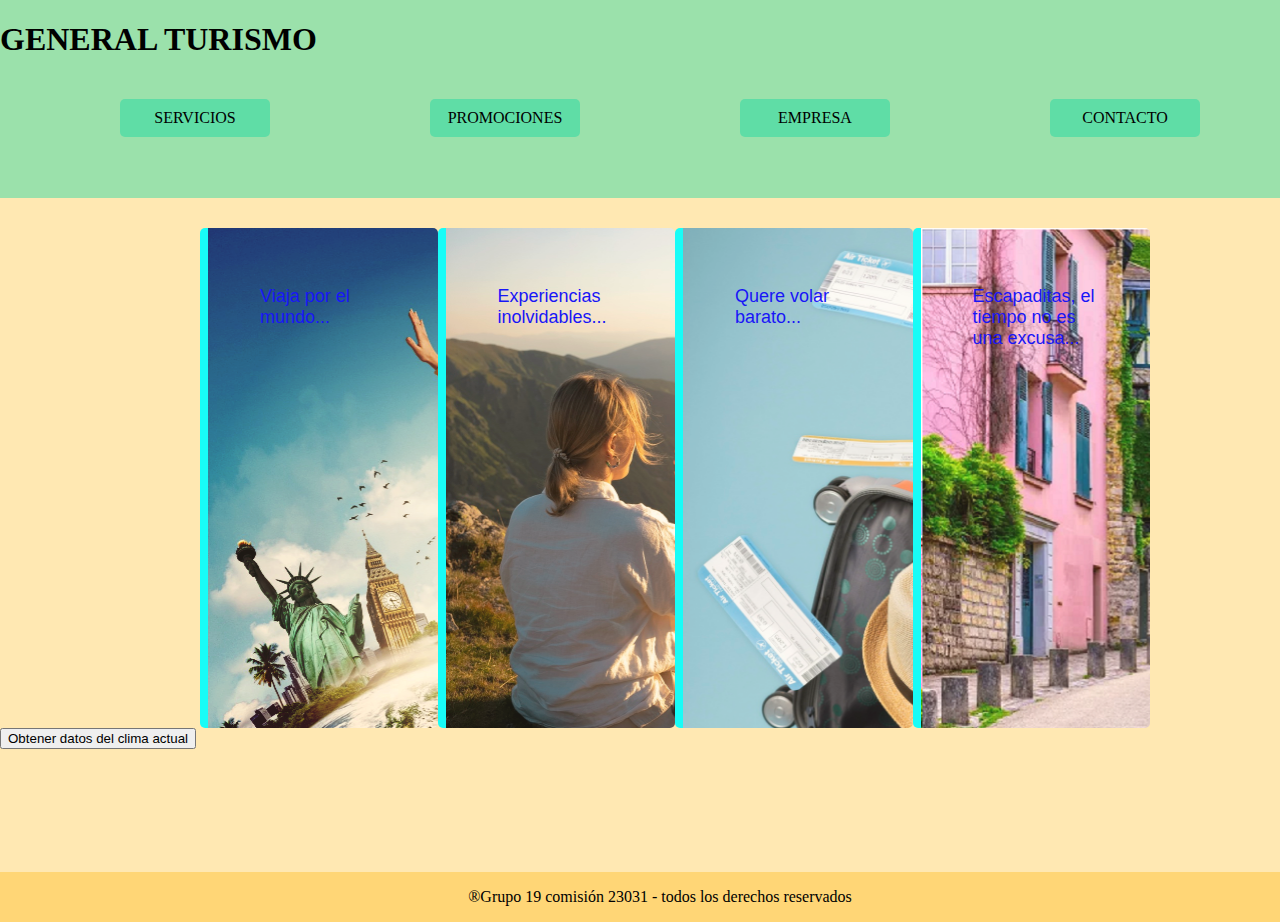
<file: index.html>
<!DOCTYPE html>
<html lang="en">
<head>
    <meta charset="UTF-8">
    <meta http-equiv="X-UA-Compatible" content="IE=edge">
    <meta name="viewport" content="width=device-width, initial-scale=1.0">
    <link rel="stylesheet" href="./assets/css/style1.css">
    <link rel="stylesheet" href="./assets/css/index_styles.css">
    <link rel="stylesheet" href="/assets/css/clima_btn.css">
    <link rel="stylesheet" href="/assets/css/menu_burger.css">
    <link rel="stylesheet" href="/assets/css/responcive.css">
    <link rel="icon" href="./assets/media/img/turismo.ico">
    <title>INIDEX</title>
</head>
<body class = "body-container">
    <header class="header">
        
        <nav class="nav-header">
            <h1>GENERAL TURISMO</h1>
            <button class="menuBurger" onclick="mostrarMenu()">  </button>
            <ul class="menu-ul">
                <li><a href="./assets/pages/servicios.html" >SERVICIOS</a></li>
                <li><a href="./assets/pages/promociones.html">PROMOCIONES</a></li>
                <li><a href="./assets/pages/nosotros.html">EMPRESA</a></li>
                <li><a href="./assets/pages/contacto.html">CONTACTO</a></li>    
        
            </ul>
       
          
    </header>
    <main class="main">
        <div class="section-img">
			<div class ="rio" onclick="mostrarPromo1()"><p>Viaja por el mundo...</p></div>
			<div class="huma" onclick="mostrarPromo2()"><p>Experiencias inolvidables...</p></div>
			<div class="vuelos" onclick="mostrarPromo3()" ><p>Quere volar barato... </p></div>
			<div class="escapadas" onclick="mostrarPromo4()" ><p>Escapaditas, el tiempo no es una excusa...</p></div>
			
		</div>
        
        
    </main>
    <div class="dto-clima">
        <button class="btn-3d" onclick="getLocation()">Obtener datos del clima actual</button>
        <div id="demo"></div>
        <div id="city"></div>
        <div id="temp"></div>
        <div id="pron"></div>
        <div id="humidity"></div>
    </div>
    <!-- <ul>
            <li id="city"></li>
            <li id="temp"></li>
            <li id="pron"></li>
            <li id="demo"></li>
        </ul> -->
</body>

<script src="./assets/js/clima.js"></script>
<script src="./assets/js/menu-hamb.js"></script>

<footer class="footer">
    <ul>
        ®Grupo 19 comisión 23031   -   todos los derechos reservados
    </ul>   

</footer>
</html>
</file>
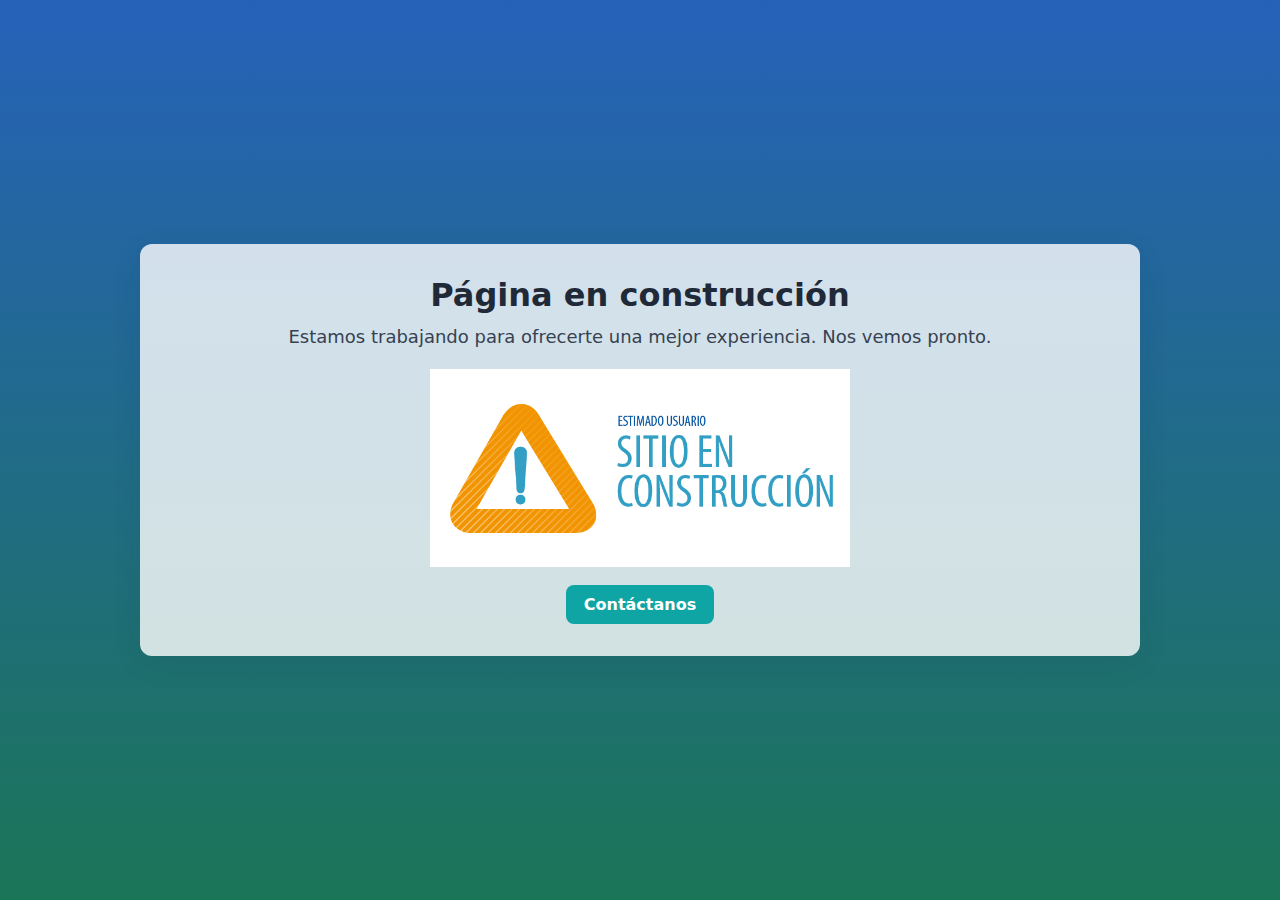
<file: construccion.html>
<!doctype html>
<html lang="es">
<head>
<meta charset="utf-8">
<meta name="viewport" content="width=device-width,initial-scale=1">
<title>Página en construcción</title>
<style>
/* Reset mínimo */
*{box-sizing:border-box;margin:0;padding:0}
html,body{height:100%}


body{
font-family:system-ui,-apple-system,Segoe UI,Roboto,"Helvetica Neue",Arial;
background: linear-gradient(180deg,#2661b9 0%, #1b7557 100%);
color:#1f2937;
display:flex;
align-items:center;
justify-content:center;
padding:24px;
}


.wrapper{
max-width:1000px;
width:100%;
text-align:center;
background: rgba(255,255,255,0.8);
padding:32px;
border-radius:12px;
box-shadow:0 8px 30px rgba(31,41,55,0.08);
}


h1{font-size:clamp(20px,3vw,32px);margin-bottom:12px}
p.lead{font-size:clamp(14px,1.6vw,18px);color:#374151;margin-bottom:22px}


/* Imagen responsiva */
.img-wrap{
display:flex;
align-items:center;
justify-content:center;
margin:0 auto 18px auto;
width:100%;
}


.img-wrap img{
/* Ajustes que hacen que la imagen sea totalmente responsiva */
max-width:420px; /* tamaño máximo en escritorio */
width:min(80%,420px); /* en pantallas pequeñas ocupará hasta 80% */
height:auto; /* mantener relación de aspecto */
display:block;
}


/* Botón de contacto simple */
.actions{margin-top:12px}
.btn{
display:inline-block;
text-decoration:none;
padding:10px 18px;
border-radius:8px;
background:#0ea5a4;
color:white;
font-weight:600;
}


/* Pequeños ajustes para accesibilidad */
@media (prefers-reduced-motion:reduce){*{transition:none!important}}
</style>
</head>
<body>
<main class="wrapper" role="main">
<h1>Página en construcción</h1>
<p class="lead">Estamos trabajando para ofrecerte una mejor experiencia. Nos vemos pronto.</p>


<div class="img-wrap">
<!--
Coloca tu imagen PNG en la misma carpeta que este archivo HTML y nómbrala "construccion.png"
Si quieres usar otro nombre, modifica el atributo src abajo.
-->
<img src="construccion.png" alt="Página en construcción" loading="lazy">
</div>


<div class="actions">
<a class="btn" href="mailto:greennetworkseg@gmail.com">Contáctanos</a>
</div>
</main>
</body>
</html>
</file>
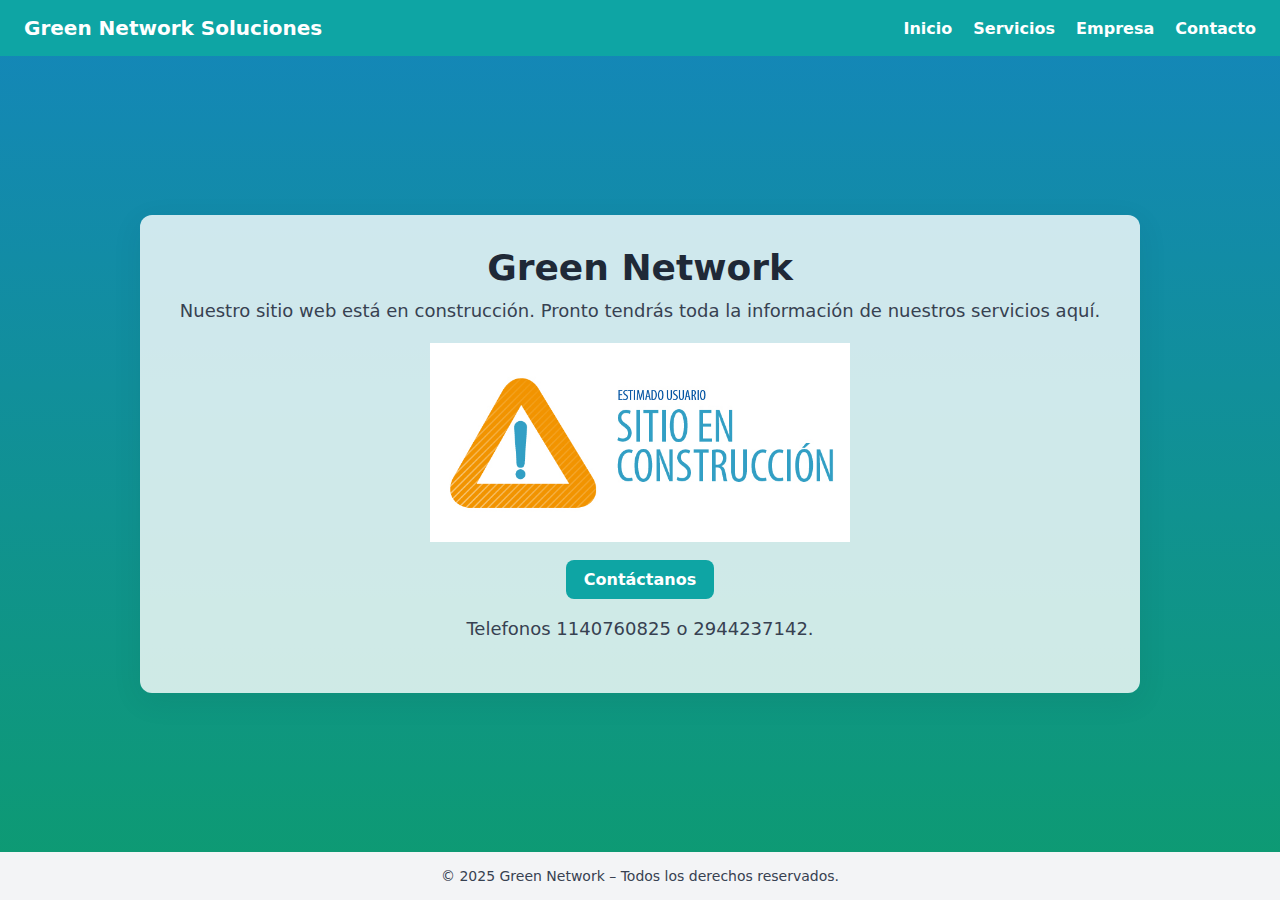
<file: index1.html>
<!doctype html>
<html lang="es">
<head>
  <meta charset="utf-8">
  <meta name="viewport" content="width=device-width,initial-scale=1">
  <link rel="icon" href="assets/favicong.png" type="image/x-icon">
  <title>Green Network Soluciones</title>
  <style>
    *{box-sizing:border-box;margin:0;padding:0}
    html,body{height:100%}

    body{
      font-family:system-ui,-apple-system,Segoe UI,Roboto,"Helvetica Neue",Arial;
      background: linear-gradient(180deg,#1486bb 0%, #0d9b70 100%);
      color:#1f2937;
      display:flex;
      flex-direction:column;
      min-height:100vh;
    }

    header{
      background:#0ea5a4;
      color:#fff;
      padding:16px 24px;
      display:flex;
      align-items:center;
      justify-content:space-between;
    }
    header h1{font-size:20px}
    nav a{
      color:#fff;
      margin-left:16px;
      text-decoration:none;
      font-weight:600;
    }

    main{
      flex:1;
      display:flex;
      align-items:center;
      justify-content:center;
      padding:24px;
    }

    .wrapper{
      max-width:1000px;
      width:100%;
      text-align:center;
      background: rgba(255,255,255,0.8);
      padding:32px;
      border-radius:12px;
      box-shadow:0 8px 30px rgba(31,41,55,0.08);
    }

    h2{font-size:clamp(22px,3vw,36px);margin-bottom:12px}
    p.lead{font-size:clamp(14px,1.6vw,18px);color:#374151;margin-bottom:22px}

    .img-wrap{
      display:flex;
      align-items:center;
      justify-content:center;
      margin:0 auto 18px auto;
      width:100%;
    }
    .img-wrap img{
      max-width:420px;
      width:min(80%,420px);
      height:auto;
      display:block;
    }

    footer{
      text-align:center;
      padding:16px;
      font-size:14px;
      background:#f3f4f6;
      color:#374151;
    }

    .btn{
      display:inline-block;
      text-decoration:none;
      padding:10px 18px;
      border-radius:8px;
      background:#0ea5a4;
      color:white;
      font-weight:600;
    }
  </style>
</head>
<body>
  <header>
    <h1>Green Network Soluciones</h1>
    <nav>
      <a href="index.html">Inicio</a>
      <a href="servicios.html">Servicios</a>
      <a href="empresa.html">Empresa</a>
      <a href="contacto.html">Contacto</a>
    </nav>
  </header>

  <main>
    <section class="wrapper">
      <h2>Green Network</h2>
      <p class="lead">Nuestro sitio web está en construcción. Pronto tendrás toda la información de nuestros servicios aquí.</p>
      <div class="img-wrap">
        <img src="assets/construccion.png" alt="Página en construcción" loading="lazy">
      </div>
      <a class="btn" href="construccion.html">Contáctanos</a>
      <br><br>
      <p class="lead">Telefonos 1140760825 o 2944237142.</p>
          </section>
  </main>

  <footer>
    © 2025 Green Network – Todos los derechos reservados.
  </footer>
</body>
</html>
</file>
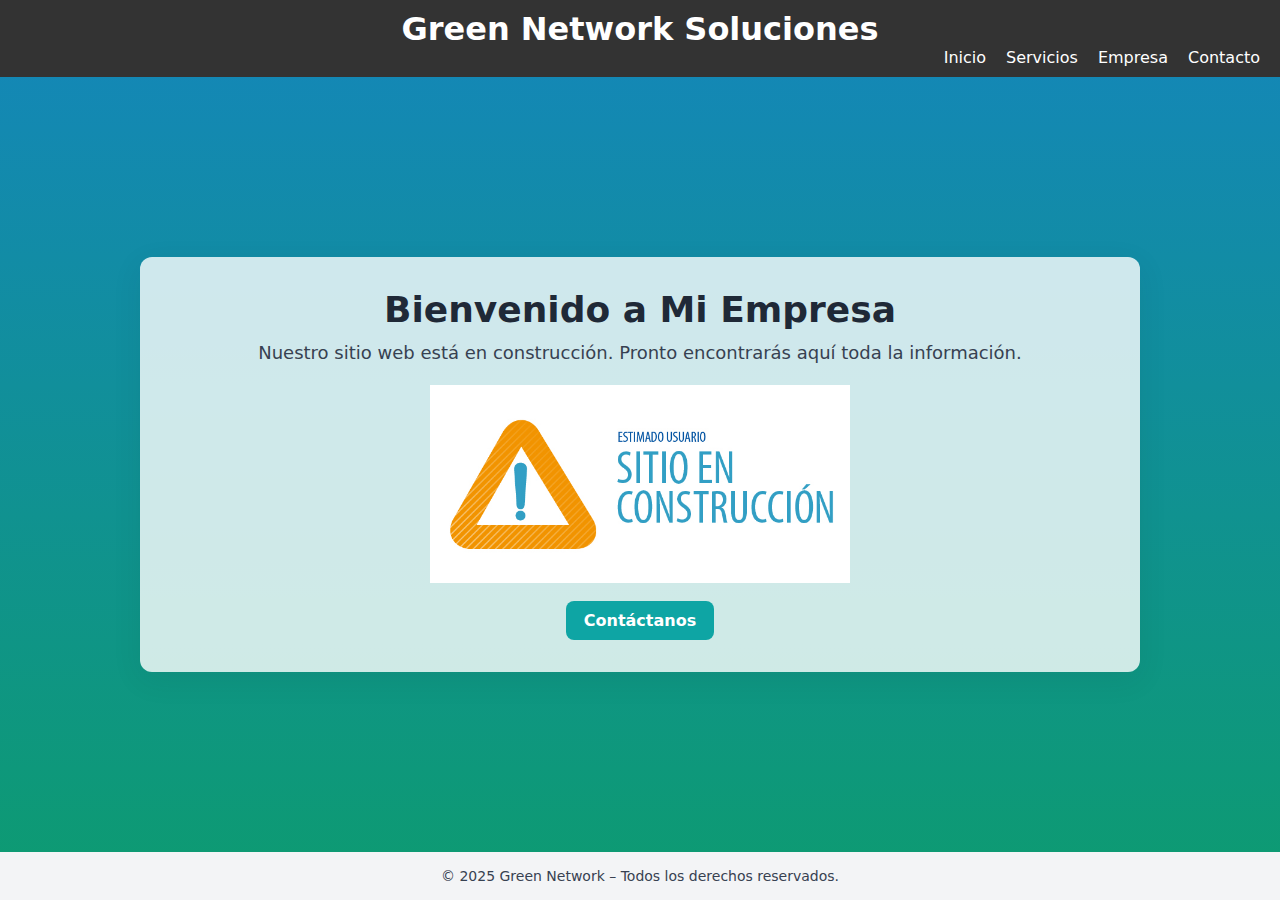
<file: indexa.html>
<!doctype html>
<html lang="es">
<head>
  <meta charset="utf-8">
  <meta name="viewport" content="width=device-width,initial-scale=1">
  <title>Mi Empresa - Inicio</title>
  <link rel="stylesheet" href="assets/css/style.css">
  <link rel="icon" href="/assets/favicong.png" type="image/x-icon">
</head>
<body>
  <header>
    <h1>Green Network Soluciones</h1>
    <nav>
      <a href="index.html">Inicio</a>
      <a href="/assets/pages/servicios.html">Servicios</a>
      <a href="/assets/pages/empresa.html">Empresa</a>
      <a href="/assets/pages/contacto.html">Contacto</a>
    </nav>
  </header>

  <main>
    <section class="wrapper">
      <h2>Bienvenido a Mi Empresa</h2>
      <p class="lead">Nuestro sitio web está en construcción. Pronto encontrarás aquí toda la información.</p>
      <div class="img-wrap">
        <img src="assets/construccion.png" alt="Página en construcción">
      </div>
      <a class="btn" href="mailto:info@tuempresa.com">Contáctanos</a>
    </section>
  </main>

  <footer>
    © 2025 Green Network – Todos los derechos reservados.
  </footer>
</body>
</html>
</file>
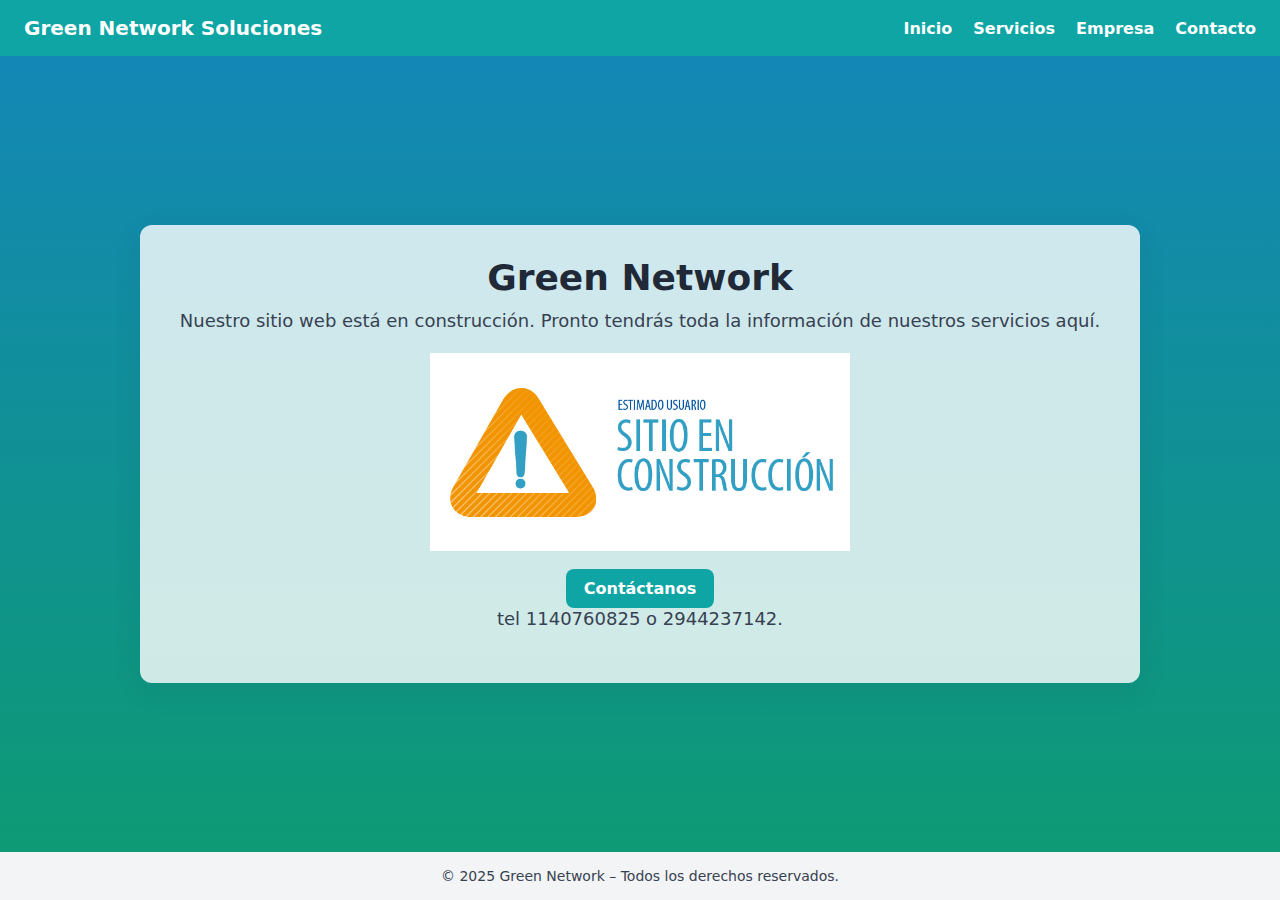
<file: indexb.html>
<!doctype html>
<html lang="es">
<head>
  <meta charset="utf-8">
  <meta name="viewport" content="width=device-width,initial-scale=1">
  <title>Green Network Soluciones</title>
  <style>
    *{box-sizing:border-box;margin:0;padding:0}
    html,body{height:100%}

    body{
      font-family:system-ui,-apple-system,Segoe UI,Roboto,"Helvetica Neue",Arial;
      background: linear-gradient(180deg,#1486bb 0%, #0d9b70 100%);
      color:#1f2937;
      display:flex;
      flex-direction:column;
      min-height:100vh;
    }

    header{
      background:#0ea5a4;
      color:#fff;
      padding:16px 24px;
      display:flex;
      align-items:center;
      justify-content:space-between;
    }
    header h1{font-size:20px}
    nav a{
      color:#fff;
      margin-left:16px;
      text-decoration:none;
      font-weight:600;
    }

    main{
      flex:1;
      display:flex;
      align-items:center;
      justify-content:center;
      padding:24px;
    }

    .wrapper{
      max-width:1000px;
      width:100%;
      text-align:center;
      background: rgba(255,255,255,0.8);
      padding:32px;
      border-radius:12px;
      box-shadow:0 8px 30px rgba(31,41,55,0.08);
    }

    h2{font-size:clamp(22px,3vw,36px);margin-bottom:12px}
    p.lead{font-size:clamp(14px,1.6vw,18px);color:#374151;margin-bottom:22px}

    .img-wrap{
      display:flex;
      align-items:center;
      justify-content:center;
      margin:0 auto 18px auto;
      width:100%;
    }
    .img-wrap img{
      max-width:420px;
      width:min(80%,420px);
      height:auto;
      display:block;
    }

    footer{
      text-align:center;
      padding:16px;
      font-size:14px;
      background:#f3f4f6;
      color:#374151;
    }

    .btn{
      display:inline-block;
      text-decoration:none;
      padding:10px 18px;
      border-radius:8px;
      background:#0ea5a4;
      color:white;
      font-weight:600;
    }
  </style>
</head>
<body>
  <header>
    <h1>Green Network Soluciones</h1>
    <nav>
      <a href="index.html">Inicio</a>
      <a href="servicios.html">Servicios</a>
      <a href="empresa.html">Empresa</a>
      <a href="contacto.html">Contacto</a>
    </nav>
  </header>

  <main>
    <section class="wrapper">
      <h2>Green Network</h2>
      <p class="lead">Nuestro sitio web está en construcción. Pronto tendrás toda la información de nuestros servicios aquí.</p>
      <div class="img-wrap">
        <img src="construccion.png" alt="Página en construcción" loading="lazy">
      </div>
      <a class="btn" href="mailto:greennetwork@gmail.com.com">Contáctanos</a>
      <p class="lead">tel 1140760825 o 2944237142.</p>
    </section>
  </main>

  <footer>
    © 2025 Green Network – Todos los derechos reservados.
  </footer>
</body>
</html>
</file>
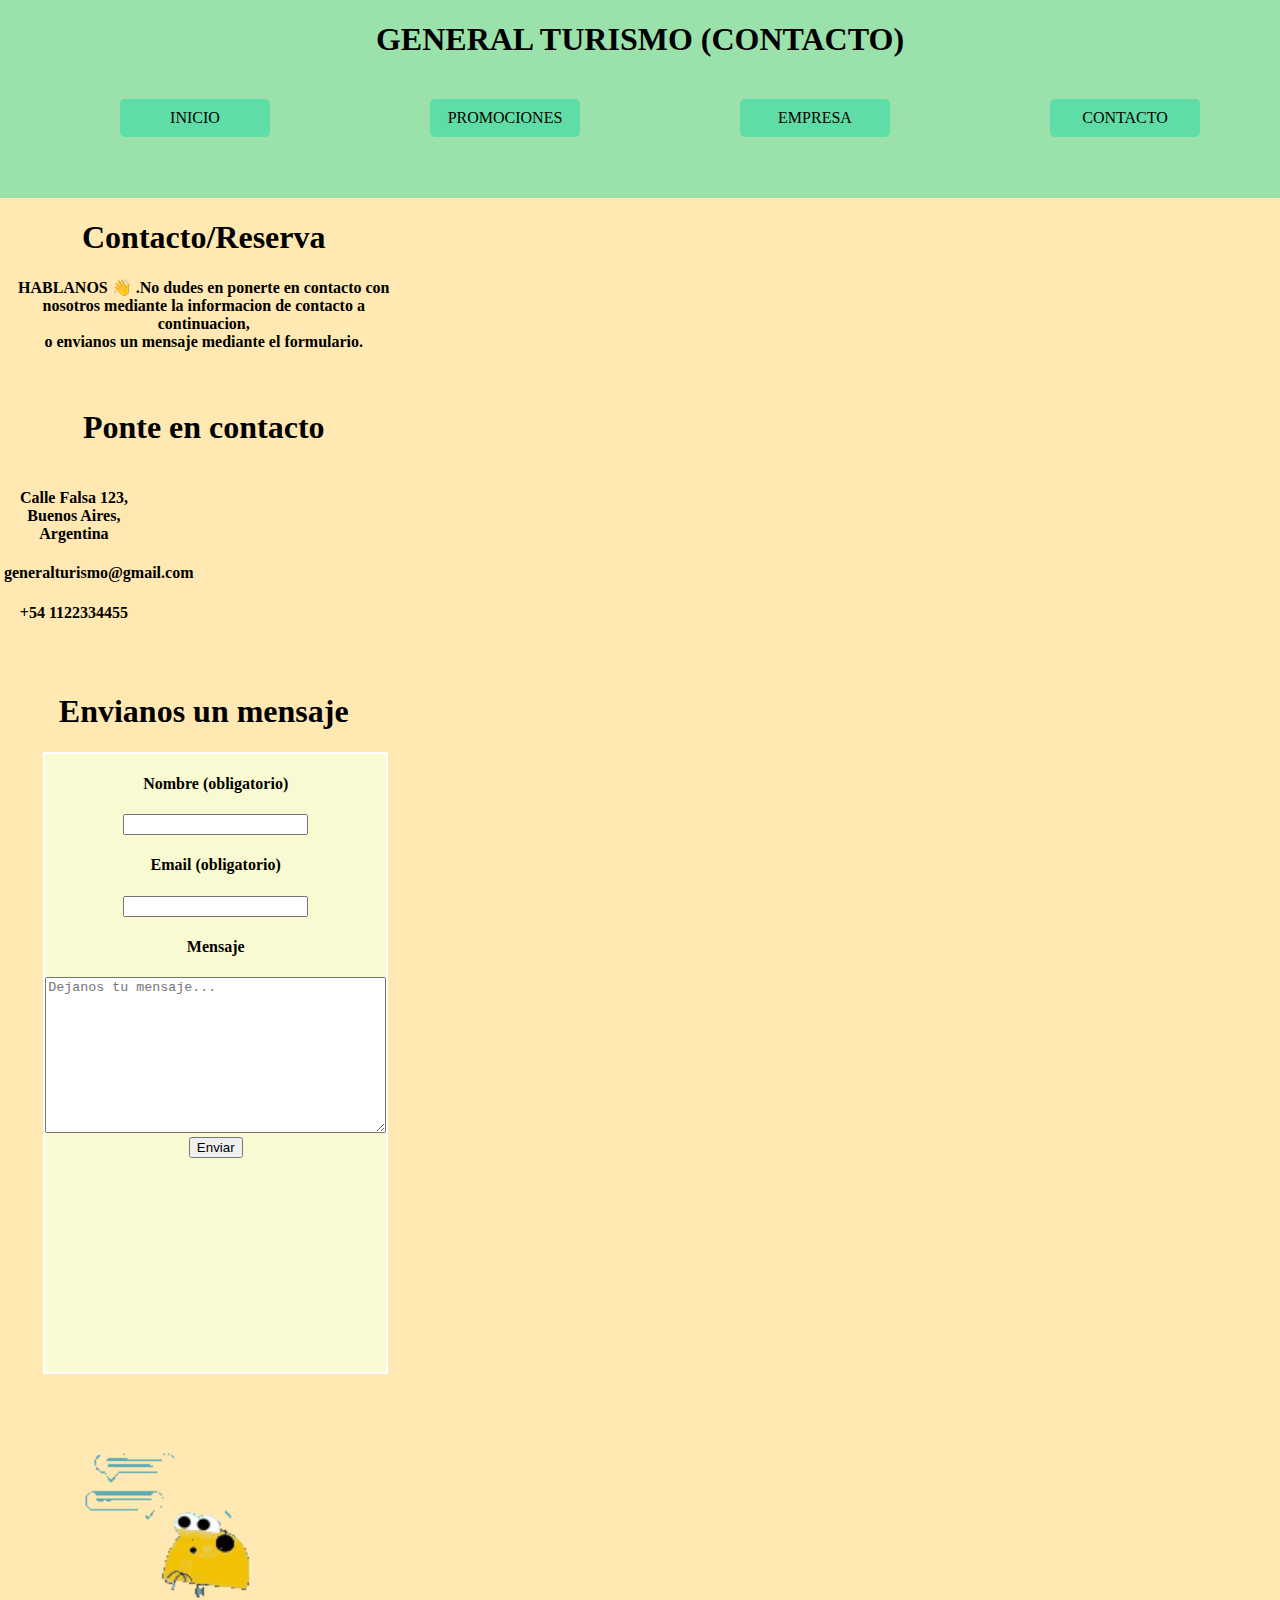
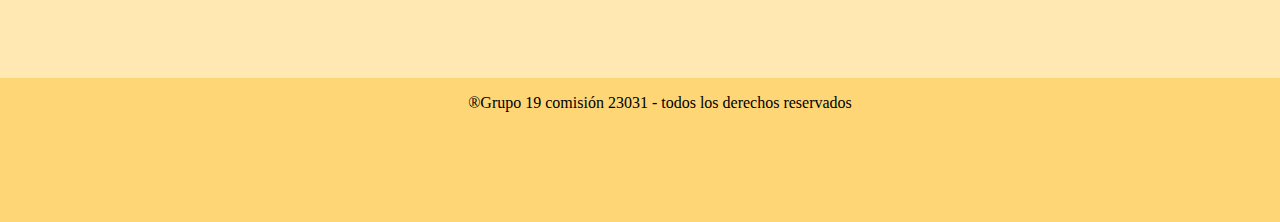
<file: assets/pages/contacto.html>
<!DOCTYPE html>
<html lang="en">
        
    <head>
        <meta charset="UTF-8">
        <meta http-equiv="X-UA-Compatible" content="IE=edge">
        <meta name="viewport" content="width=device-width, initial-scale=1.0" >
        <link rel="stylesheet" href="../css/contacto.css">
        <link rel="stylesheet" href="../css/contacto_styles.css">
        <link rel="icon" href="../media/img/turismo.ico">
        <script src="../js/contacto.js"></script>
        <title>TURISMO GENERAL</title>
    </head>

    <body class = "body-container">
        <header class="header">
            <h2>GENERAL TURISMO</h2>
             <nav class="nav-header">
                 <center><h1>GENERAL TURISMO (CONTACTO)</h1></center>
                 <ul>
                     <li><a href="../../index.html" >INICIO</a></li>
                     <li><a href="/assets/pages/promociones.html">PROMOCIONES</a></li>
                     <li><a href="/assets/pages/nosotros.html">EMPRESA</a></li>
                     <li><a href="/assets/pages/servicios.html">CONTACTO</a></li>    
             
                 </ul>
             </nav>
        </header>

        <center>
            <div class="content" >
                
                <h1>Contacto/Reserva</h1>
                <h4>HABLANOS <span>&#128075;</span> .No dudes en ponerte en contacto con nosotros mediante la informacion de contacto a continuacion,<br> o envianos un mensaje mediante el formulario.</h4>
                <h1><br> Ponte en contacto</h1>

                <div class="wrapper">
                    <div class="one">
                        
                        <link href="https://emoji-css.afeld.me/emoji.css" rel="stylesheet">
                        <h4><i class="em em-globe_with_meridians" aria-role="presentation" aria-label="GLOBE WITH MERIDIANS"></i> Calle Falsa 123, Buenos Aires, Argentina </h4>
                        <h4><i class="em em-email" aria-role="presentation" aria-label="ENVELOPE"></i> generalturismo@gmail.com</h4>
                        <h4><i class="em em-telephone_receiver" aria-role="presentation" aria-label="TELEPHONE RECEIVER"></i> +54 1122334455</h4>
                    </div>

                    <div class="two">
                        <iframe src="https://www.google.com/maps/embed?pb=!1m14!1m8!1m3!1d3284.5196581550035!2d-58.5479591!3d-34.5910188!3m2!1i1024!2i768!4f13.1!3m3!1m2!1s0x95bcb7e9cf4339fb%3A0x30bd457431fb97f1!2sentretodos-as!5e0!3m2!1ses-419!2sar!4v1683506724213!5m2!1ses-419!2sar" width="200" height="200" style="border:0;" allowfullscreen="" loading="lazy" referrerpolicy="no-referrer-when-downgrade"></iframe>
                    </div>
                </div>


                <h1>Envianos un mensaje</h1>
                <div class="form-content">
                    <form action="" target="">
                        
                        <h4>Nombre (obligatorio)</h4>
                        <input type="text" id="nombre" required >
                        <h4>Email (obligatorio)</h4>
                        <input type="text" id="correo" required>
                        <h4>Mensaje</h4>
                        <textarea name="comentario" rows="10" cols="40" placeholder="Dejanos tu mensaje..."></textarea>
                        <br> 
                        <input type="submit" value="Enviar" onclick="validacion()" >
                        <p class="alerta" id="alerta"></p>
                        <p class="alerta_correo" id="alerta_correo"></p>
                    </form>
                    
                </div>
                <img src="../media/img/operador 1.gif" width="300" height="300" alt="">
            
            </div> 
        </center>    

    </body>
    <footer class="footer">
        <ul>
            ®Grupo 19 comisión 23031   -   todos los derechos reservados
        </ul>    
    </footer>
   

</html>
</file>
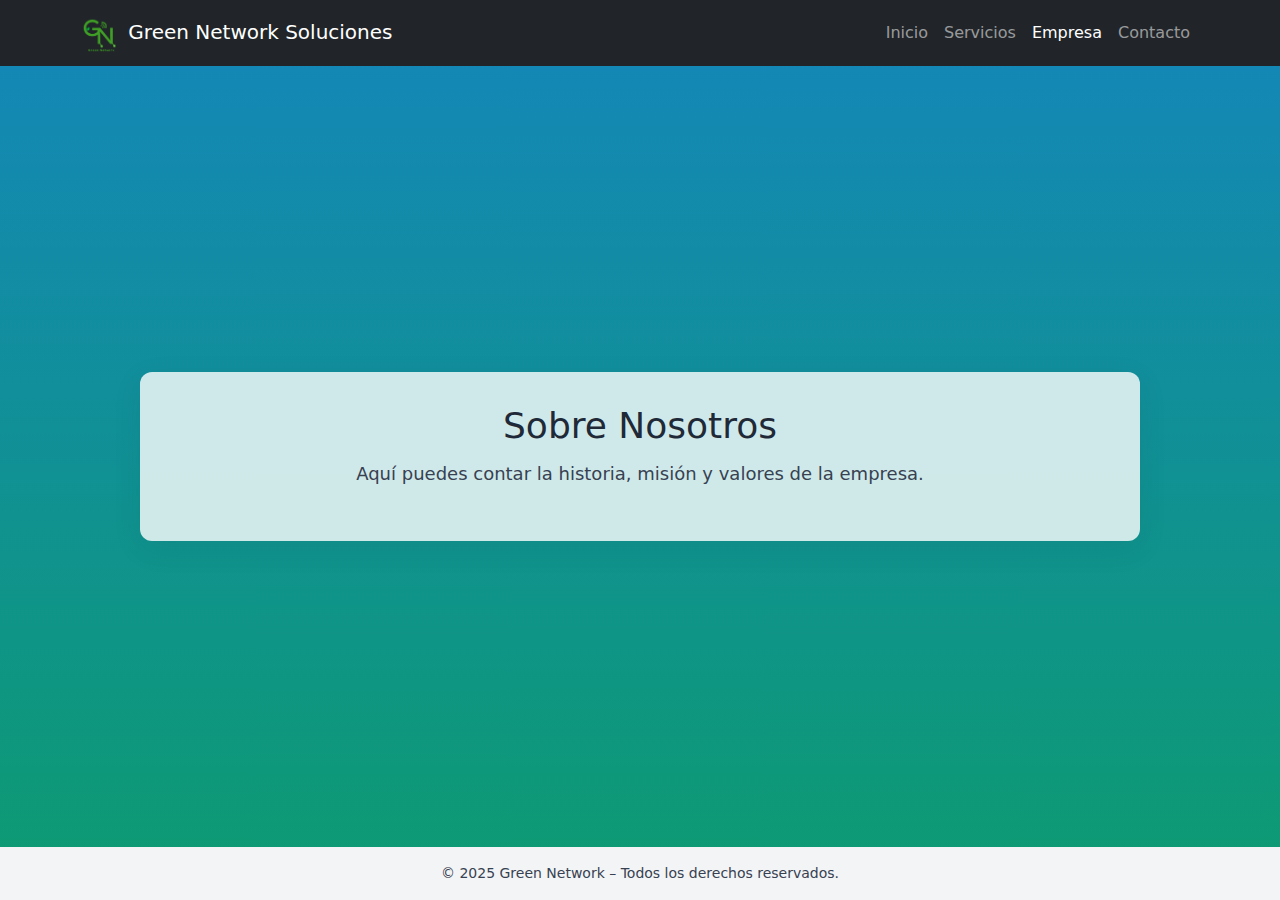
<file: assets/pages/empresa.html>
<!doctype html>
<html lang="es">
<head>
  <meta charset="UTF-8">
  <meta name="viewport" content="width=device-width, initial-scale=1.0">
  <title>Empresa - Green Network</title>
  <link rel="icon" href="/assets/favicong.png" type="image/x-icon">
  <link href="https://cdn.jsdelivr.net/npm/bootstrap@5.3.2/dist/css/bootstrap.min.css" rel="stylesheet">
  <link rel="stylesheet" href="/assets/css/style.css">
</head>
<body>

<!-- Navbar -->
<nav class="navbar navbar-expand-lg navbar-dark bg-dark">
  <div class="container">
    <a class="navbar-brand" href="/index.html">
      <img src="/assets/Logonhead.png" alt="Green Network" width="40" height="40" class="d-inline-block align-text-middle">
      Green Network Soluciones
    </a>
    <button class="navbar-toggler" type="button" data-bs-toggle="collapse" data-bs-target="#navbarNav">
      <span class="navbar-toggler-icon"></span>
    </button>
    <div class="collapse navbar-collapse" id="navbarNav">
      <ul class="navbar-nav ms-auto">
        <li class="nav-item"><a class="nav-link" href="/index.html">Inicio</a></li>
        <li class="nav-item"><a class="nav-link " href="servicios.html">Servicios</a></li>
        <li class="nav-item"><a class="nav-link active" href="empresa.html">Empresa</a></li>
        <li class="nav-item"><a class="nav-link" href="contacto.html">Contacto</a></li>
      </ul>
    </div>
  </div>
</nav>

  <main>
    <section class="wrapper">
      <h2>Sobre Nosotros</h2>
      <p class="lead">Aquí puedes contar la historia, misión y valores de la empresa.</p>
    </section>
  </main>

  <footer>
    © 2025 Green Network – Todos los derechos reservados.
  </footer>
<script src="https://cdn.jsdelivr.net/npm/bootstrap@5.3.2/dist/js/bootstrap.bundle.min.js"></script>
</body>
</html>
</file>
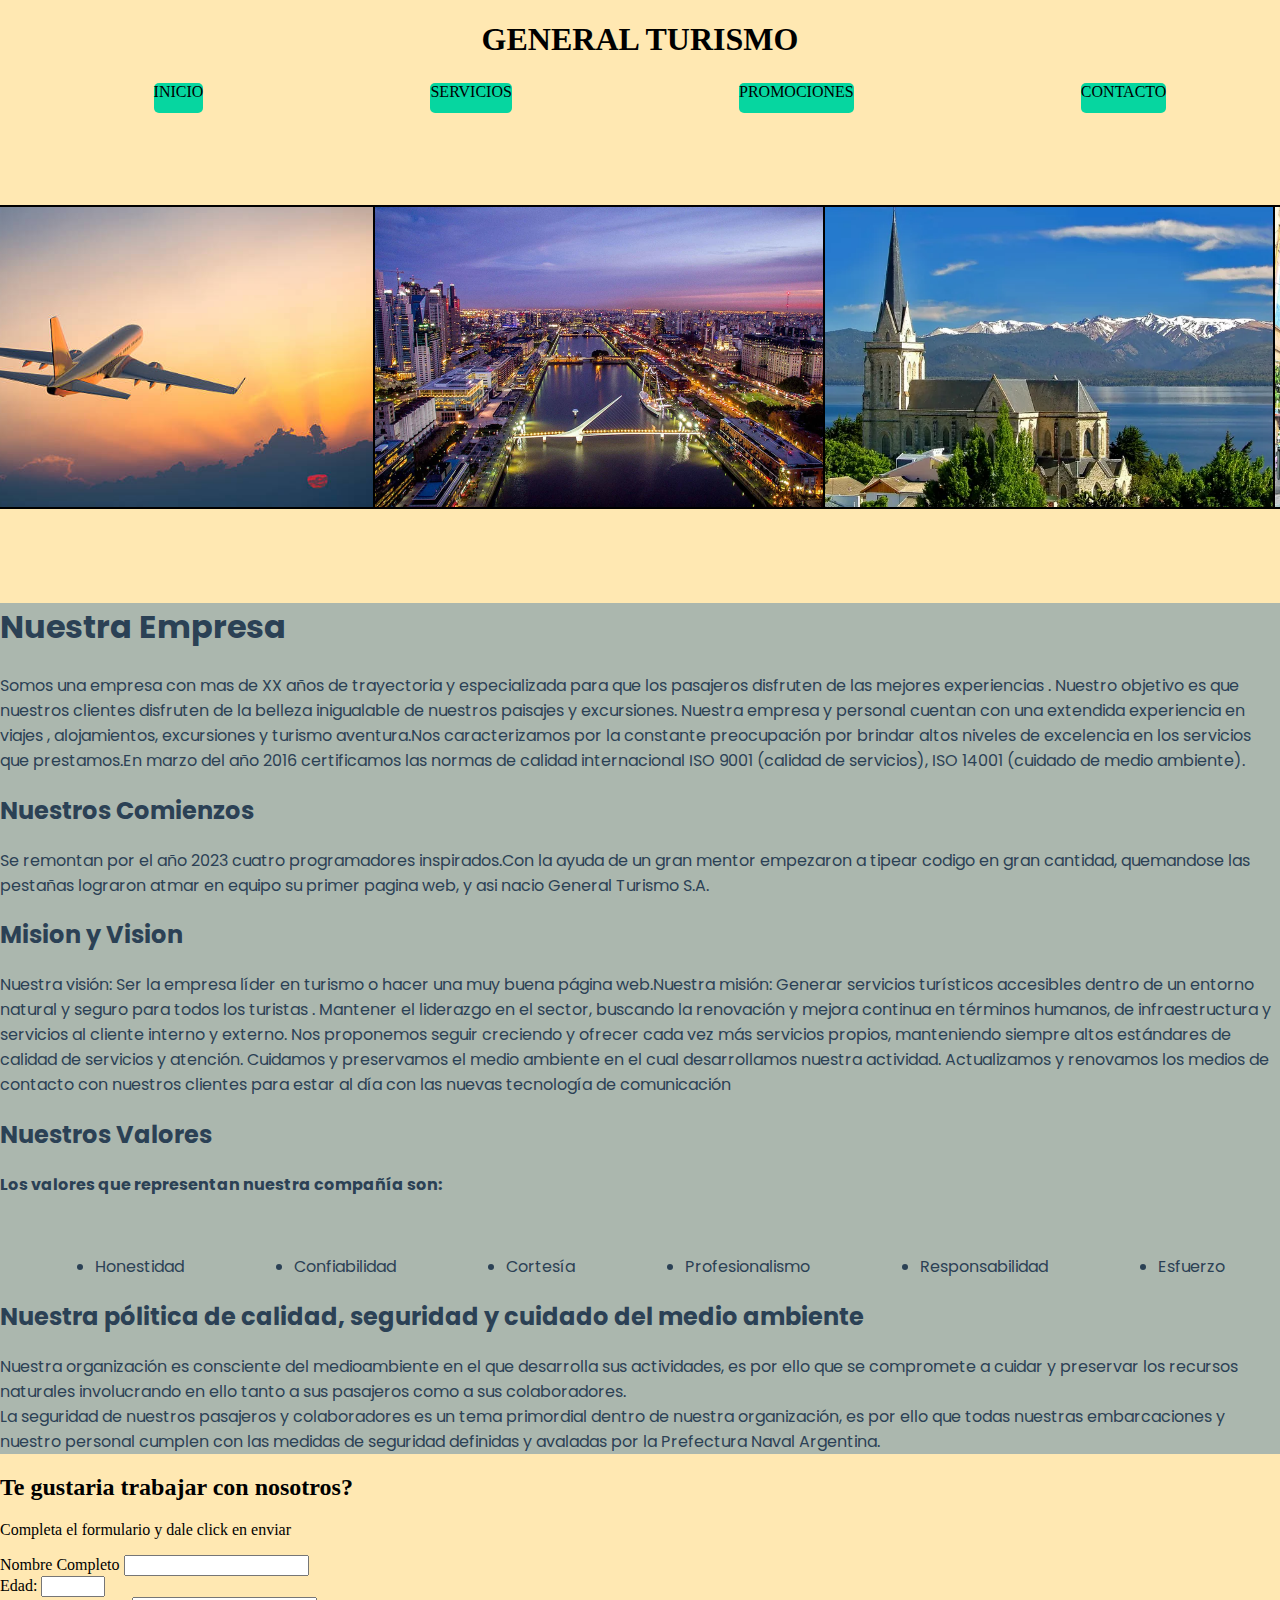
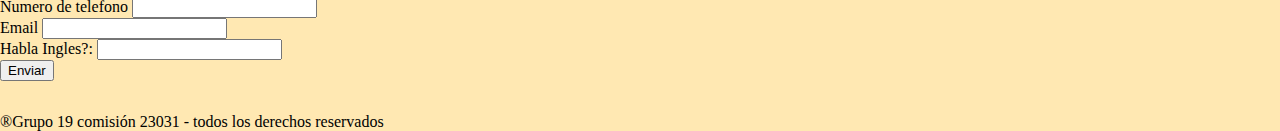
<file: assets/pages/nosotros.html>
<!DOCTYPE html>
<html lang="en">
<head>
    <meta charset="UTF-8">
    <meta http-equiv="X-UA-Compatible" content="IE=edge">
    <meta name="viewport" content="width=device-width, initial-scale=1.0">
    <link rel="stylesheet" href="../css/style1.css">
    <link rel="stylesheet" href="../css/index_style.css">
    <link rel="stylesheet" href="../css/carrousel.css" />
    <link rel="stylesheet" href="../css/nosotros.css">
    <link rel="icon" type="image/x-icon" href="../media/img/turismo.ico" />
    <link rel="preconnect" href="https://fonts.googleapis.com">
<link rel="preconnect" href="https://fonts.gstatic.com" crossorigin>
<link href="https://fonts.googleapis.com/css2?family=Poppins:wght@300&display=swap" rel="stylesheet">
    <title>NOSOTROS</title>
</head>
<body>
    <nav class="nav-header">
     <h1 class="tituloencab">GENERAL TURISMO</h1>
          <ul>
            <li><a href="../../index.html">INICIO</a></li>
            <li><a href="./servicios.html">SERVICIOS</a></li>
            <li><a href="./promociones.html">PROMOCIONES</a></li>
            <!--<li><a href="#postulacion">UNITE</a></li>-->
            <li><a href="./contacto.html">CONTACTO</a></li>    
    
        </ul>
    </nav>
    <div class="carrusel">
        <div class="carrusel-items">
          <div class="carrusel-item">
            <img src="../media/img/foto1.jpg" alt="" />
          </div>
          <div class="carrusel-item">
            <img src="../media/img/foto2.jpg" alt="" />
          </div>
          <div class="carrusel-item">
            <img src="../media/img/foto3.jpg" alt="" />
          </div>
          <div class="carrusel-item">
            <img src="../media/img/foto4.jpg" alt="" />
          </div>
          <div class="carrusel-item">
            <img src="../media/img/foto5.jpg" alt="" />
          </div>
          <div class="carrusel-item">
            <img src="../media/img/foto6.jpg" alt="" />
          </div>
          <div class="carrusel-item">
            <img src="../media/img/foto7.jpg" alt="" />
          </div>
          <div class="carrusel-item">
            <img src="../media/img/foto2.jpg" alt="" />
          </div>
          <div class="carrusel-item">
            <img src="../media/img/foto3.jpg" alt="" />
          </div>
          <div class="carrusel-item">
            <img src="../media/img/foto4.jpg" alt="" />
          </div>
          <div class="carrusel-item">
            <img src="../media/img/foto5.jpg" alt="" />
          </div>
          <div class="carrusel-item">
            <img src="../media/img/foto6.jpg" alt="" />
          </div>
        </div>
      </div>
      <script src="../js/carrousel.js"></script>
   <div id="valores">
      <h1>Nuestra Empresa</h1>
       <p>Somos una empresa con mas de XX años de trayectoria y especializada para que los pasajeros disfruten de las mejores experiencias . Nuestro objetivo es que nuestros clientes disfruten de la belleza inigualable de nuestros paisajes y excursiones. Nuestra empresa y personal cuentan con una extendida experiencia en viajes , alojamientos, excursiones y turismo aventura.Nos caracterizamos por la constante preocupación por brindar altos niveles de excelencia en los servicios que prestamos.En marzo del año 2016 certificamos las normas de calidad internacional ISO 9001 (calidad de servicios), ISO 14001 (cuidado de medio ambiente).</p>
            <h2>Nuestros Comienzos</h2>
       <p>Se remontan por el año 2023 cuatro programadores inspirados.Con la ayuda de un gran mentor empezaron a tipear codigo en gran cantidad, quemandose las pestañas lograron atmar en equipo su primer pagina web, y asi nacio General Turismo S.A.</p>
            <h2>Mision y Vision</h2>
       <p>Nuestra visión: Ser la empresa líder en turismo o hacer una muy buena página web.Nuestra misión: Generar servicios turísticos accesibles dentro de un entorno natural y seguro para todos los turistas . Mantener el liderazgo en el sector, buscando la renovación y mejora continua en términos humanos, de infraestructura y servicios al cliente interno y externo. Nos proponemos seguir creciendo y ofrecer cada vez más servicios propios, manteniendo siempre altos estándares de calidad de servicios y atención. Cuidamos y preservamos el medio ambiente en el cual desarrollamos nuestra actividad. Actualizamos y renovamos los medios de contacto con nuestros clientes para estar al día con las nuevas tecnología de comunicación</p>
            <h2>Nuestros Valores</h2>
       <p> <strong>Los valores que representan nuestra compañía son: </strong> </p><br>
          <ul>
            <li>Honestidad</li>
            <li>Confiabilidad</li>
            <li>Cortesía</li>
            <li>Profesionalismo</li>
            <li>Responsabilidad</li>
            <li>Esfuerzo</li>
          </ul>
        <h2>Nuestra pólitica de calidad, seguridad y cuidado del medio ambiente</h2>
          <p>Nuestra organización es consciente del medioambiente en el que desarrolla sus actividades, es por ello que se compromete a cuidar y preservar los recursos naturales involucrando en ello tanto a sus pasajeros como a sus colaboradores.<br> La seguridad de nuestros pasajeros y colaboradores es un tema primordial dentro de nuestra organización, es por ello que todas nuestras embarcaciones y nuestro personal cumplen con las medidas de seguridad definidas y avaladas por la Prefectura Naval Argentina.</p>
    </div>
    <div class="cajapost" id="postulacion" >
     <h2>Te gustaria trabajar con nosotros?</h2>
     <p>Completa el formulario y dale click en enviar</p>

      <form >
      <div>
          <label for="Nombre Completo">Nombre Completo</label>
          <input type="text" name="nombre" id="nombre" required>
      </div>
      <div>
          <label for="Edad">Edad: </label>
          <input type="number" min="15" max="120" name="edad" id="edad" required>
      </div>
      <div>
          <label for="telefono">Numero de telefono</label>
          <input type="numbre" name="telefono" id="telefono" required>
      </div>
      <div>
          <label for="email">Email</label>
          <input type="email" name="email" id="email" required>
      </div>
      <div>
          <!--<label for="experiencia">Breve experiencia (max 100 caracteres)</label>
          <textarea name="experiencia" id="experiencia" cols="20" rows="5" resize:none></textarea>-->
         <!-- <input type="text"  name="experiencia" id="experiencia" 
         minlength="8" maxlength="100" size="100" > -->
      </div>
      <div>
          <label >Habla Ingles?:
          <input list="ingles" name="ingles">
          <datalist id="ingles">
              <option value="Si">
              <option value="No">
                    </datalist>
         
      </label>
      </div>
      <div>
          <input type="submit" value="Enviar" onclick="postulacion()"
      </div>
      <script src="../js/nosotros.js"></script>
     </form>
  </div>

   
    <footer class="footer">
        <nav class="nav-footer">
            <ul>
                <!--<li><a href="./servicios.html">SERVICIOS</a></li>
                <li><a href="./promociones.html">PROMOCIONES</a></li>
                <li><a href="./contacto.html">CONTACTO</a></li> 
                <li><a href="../../index.html">INICIO</a></li> -->  
        
            </ul>
        </nav>               
        ®Grupo 19 comisión 23031   -   todos los derechos reservados 
</body>
</html>
</file>
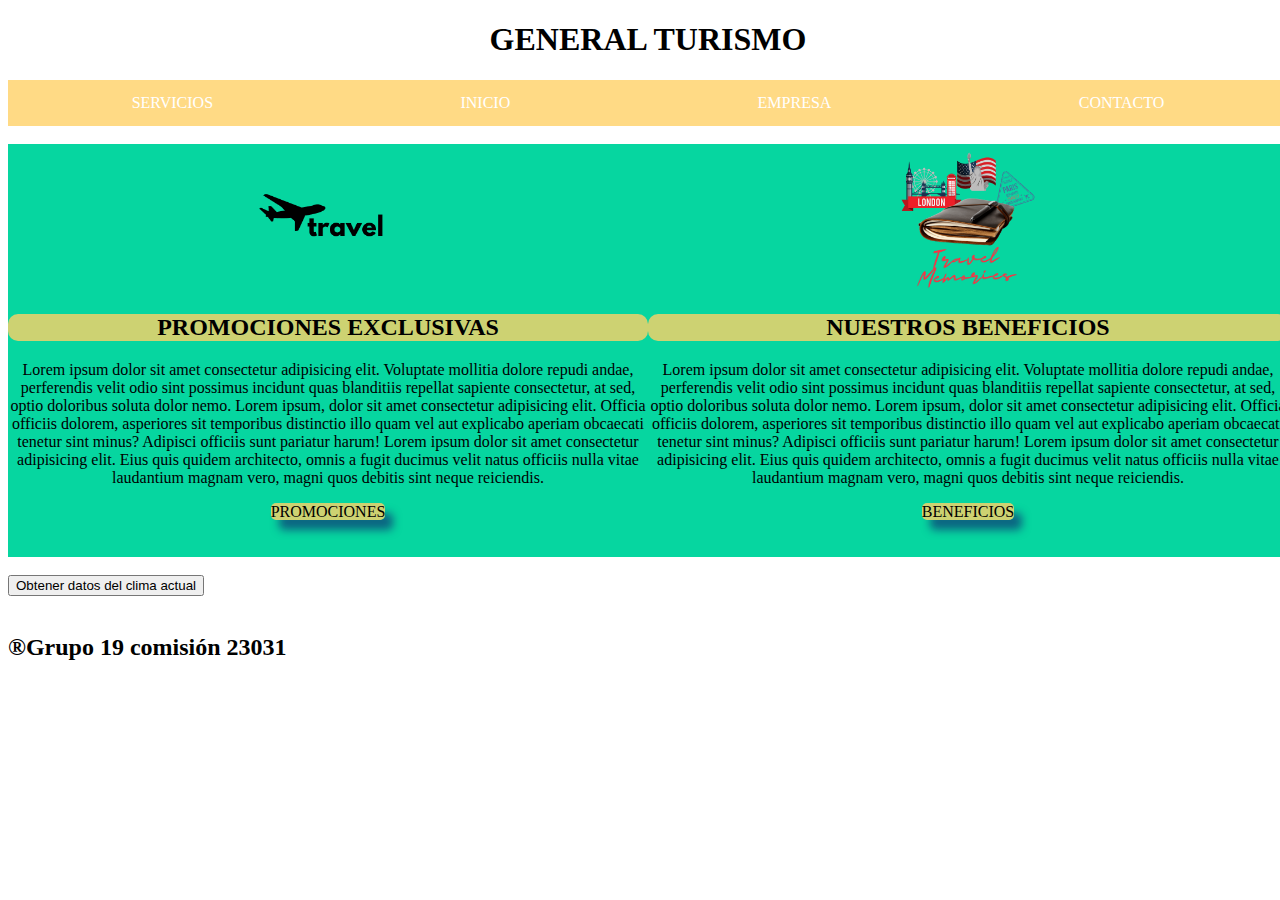
<file: assets/pages/promociones.html>
<!DOCTYPE html>
<html lang="en">
<head>
    <meta charset="UTF-8">
    <meta http-equiv="X-UA-Compatible" content="IE=edge">
    <meta name="viewport" content="width=device-width, initial-scale=1.0">
    <link rel="stylesheet" href="/assets/css/phones.css">
    <link rel="stylesheet" href="/assets/css/index_style.css"> 
    <link rel="stylesheet" href="/assets/css/style1.css"> 
    <script src="/assets/js/menu-hamburgesa.js"></script>
    <link rel="icon" href="./assets/media/img/turismo.ico">
    <title>PROMOCIONES</title>
</head>
<body>
    <header class = "header-turismo">
        <center><h1>GENERAL TURISMO</h1></center>
        
            <nav class="menu">  
                <div class="menu-button" onclick="toggleMenu()">&#9776;</div>
                <ul class="menu-list" id="menuList">
                <li><a href="./servicios.html">SERVICIOS</a></li>
                <li><a href="../../index.html">INICIO</a></li>
                <li><a href="./nosotros.html">EMPRESA</a></li>
                <li><a href="../pages/contacto.html">CONTACTO</a></li>
                </ul>
             </nav>
    </header>
    <br>    
    <main>
    <div class="containerP">
        <div class="imagenCard1"> 
            <div class = "tituloCard1"></div>
        </div>
        <div class = "presentacion"> 
            <div class="fondo1"></div>
            <div>
                <h2>PROMOCIONES EXCLUSIVAS</h2></div>
        
            <p>Lorem ipsum dolor sit amet consectetur adipisicing elit. Voluptate mollitia dolore repudi
                andae, perferendis velit odio sint possimus incidunt quas blanditiis 
                repellat sapiente consectetur, at sed, optio doloribus soluta dolor nemo. Lorem ipsum, 
                dolor sit amet consectetur adipisicing elit. Officia officiis dolorem, asperiores 
                sit temporibus distinctio illo quam vel aut explicabo aperiam obcaecati tenetur sint 
                minus? Adipisci officiis sunt pariatur harum! Lorem ipsum dolor sit amet consectetur adipisicing elit. 
                Eius quis quidem architecto, omnis a fugit ducimus velit natus officiis nulla
                vitae laudantium magnam vero, magni quos debitis sint neque reiciendis.</p>
                <div class="enlace">
                    <a href="">PROMOCIONES</a>
                </div>
                <br> <br>
        </div>
        <div class="imagenCard2"> 
            <div class="tituloCard2"></div>
        <div class = "presentacion">
            <div class="fondo2"></div> 
            <div>
                <h2>NUESTROS BENEFICIOS</h2>
            </div>
            <p>Lorem ipsum dolor sit amet consectetur adipisicing elit. Voluptate mollitia dolore repudi
                andae, perferendis velit odio sint possimus incidunt quas blanditiis 
                repellat sapiente consectetur, at sed, optio doloribus soluta dolor nemo. Lorem ipsum, 
                dolor sit amet consectetur adipisicing elit. Officia officiis dolorem, asperiores 
                sit temporibus distinctio illo quam vel aut explicabo aperiam obcaecati tenetur sint 
                minus? Adipisci officiis sunt pariatur harum! Lorem ipsum dolor sit amet consectetur adipisicing elit. 
                Eius quis quidem architecto, omnis a fugit ducimus velit natus officiis nulla
                vitae laudantium magnam vero, magni quos debitis sint neque reiciendis.</p>
                <div class="enlace">
                    <a href="">BENEFICIOS</a>
                </div>
        </div>
       
    </div>
    </main>
    <br>
    <!-- SE UTLIZA API DE OPEN WATHER MAP-->
<div class="containerAPI">

    <button id="myButton">Obtener datos del clima actual</button>
    <div id="demo"></div>
    <div id="city"></div>
    <div id="temp"></div>
    <div id="pron"></div>
    <div id="humidity"></div>

<script>
    function getLocation() {
      if (navigator.geolocation) {
        navigator.geolocation.getCurrentPosition(showPosition);
      } else {
        document.getElementById("demo").innerHTML = "Geolocation is not supported by this browser.";
      }
    }

    function showPosition(position) {
      const APIkey = "4fecb089c0fa417a4b11ea1e55f7a414";
      const URL_API = `https://api.openweathermap.org/data/2.5/weather?&units=metric&lat=${position.coords.latitude}&lon=${position.coords.longitude}&appid=${APIkey}`;

      async function climaActual() {
        const resp = await fetch(URL_API);
        const data = await resp.json();

        console.log(data);

        document.querySelector("#city").innerHTML = ` Ciudad: ${data.name}`;
        document.querySelector("#temp").innerHTML = ` Temperatura: ${data.main.temp}` + "°C";
        document.querySelector("#pron").innerHTML = ` Descripción: ${data.weather[0].description}`;
        document.querySelector("#humidity").innerHTML = ` Humedad: ${data.main.humidity}` + "%";
      }

      climaActual();
    }

    // Obtén el botón por su id
    var button = document.getElementById("myButton");

    // Asigna la función al evento click del botón
    button.addEventListener("click", getLocation);
  </script>
  </div>
  <br>
    <footer>        
    <h2 class = "footer-bg">®Grupo 19 comisión 23031</h2>
    </footer> 
    <script src="../js/menu-hamburgesa.js"></script>
</body>
</html>
</file>
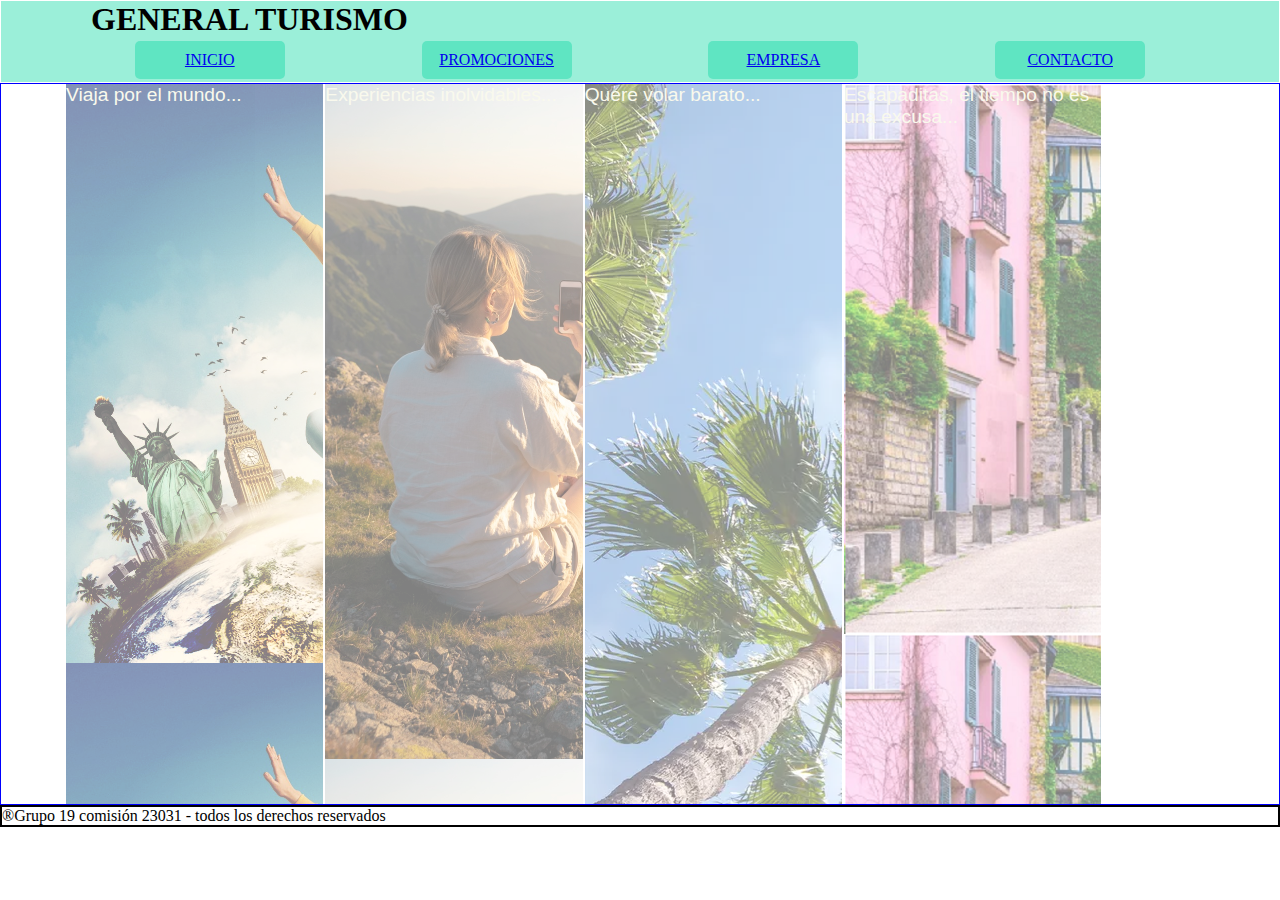
<file: assets/pages/servicios.html>
<!DOCTYPE html5>
<html lang="en">
<head>
	<meta charset="UTF-8">
	<meta http-equiv="X-UA-Compatible" content="IE=edge">
	<meta name="viewport" content="width=device-width, initial-scale=1.0">
	<link rel="stylesheet" href="../css/style1.css" >
	<link rel="stylesheet" href="../css/servicos_style.css">
	<link rel="stylesheet" href="/assets/css/servicios-responcive.css">
	<link rel="stylesheet" href="/assets/css/menu_burger.css">
	<script src="../js/servicios.js"></script>
	<title>SERVICIOS</title>
</head>

<body class="body">
	<header class="header">
		<h1>GENERAL TURISMO</h1>
        <nav class="nav-header">
            <button class="menuBurger" onclick="mostrarMenu()">  </button>
            <ul class="menu-ul">
                <li><a href="/index.html" >INICIO</a></li>
                <li><a href="/assets/pages/promociones.html">PROMOCIONES</a></li>
                <li><a href="/assets/pages/nosotros.html">EMPRESA</a></li>
                <li><a href="/assets/pages/contacto.html">CONTACTO</a></li>    
        
            </ul>
        </nav>
    </header>
	
		
	<main class="main">
		<section class="section-img">
			<div class ="viaja" onclick="mostrarPromo1()"><p>Viaja por el mundo...</p></div>
			<div class="experiencias" onclick="mostrarPromo2()"><p>Experiencias inolvidables...</p></div>
			<div class="vuelos" onclick="mostrarPromo3()" ><p>Quere volar barato... </p></div>
			<div class="escapadas" onclick="mostrarPromo4()" ><p>Escapaditas, el tiempo no es una excusa...</p></div>
					
			<div class ="viaja-cl" onclick="promo1()"><p>Viaja por el mundo...</p></div>
			<div class="experiencias-cl" onclick="promo2()"><p>Experiencias inolvidables...</p></div>
			<div class="vuelos-cl" onclick="promo3()" ><p>Quere volar barato... </p></div>
			<div class="escapadas-cl" onclick="promo4()" ><p>Escapaditas, el tiempo no es una excusa...</p></div>
			<p class="txt-promo">PROMOCIONES</p>
		</section>
		
			
		
		
	</main>
	<footer class="footer">
		<ul>
			®Grupo 19 comisión 23031   -   todos los derechos reservados
		</ul>
	
	</footer>

</body>
<script src="../js/servicios.js" ></script>
<script src="/assets/js/menu-hamb.js"></script>

</html>
</file>
<file: assets/css/style1.css>
/*PALETA DE COLORES-- SCSS RGB 
$bright-pink-crayola: rgba(239, 71, 111, 1);
$sunglow: rgba(255, 209, 102, 1);
$emerald: rgba(6, 214, 160, 1);
$blue-ncs: rgba(17, 138, 178, 1);
$midnight-green: rgba(7, 59, 76, 1);
*/
:root{
    --fondo-arena:rgba(255, 209, 102, .5);
    --header-azul:rgba(6, 214, 160, .4);
    --select-azul:rgba(17, 138, 178, 1);
    --menu-azul:rgba(6, 214, 160, 1); 
    --footer-arena:rgba(255, 209, 102, .8);

    --sise-root: 10vh;

}
/* body{
    background-color: var(--fondo-arena);
    padding: 0;
    margin: 0;
 }
header{
    background-color:rgba(6, 214, 160, .4);
    height: 100px; 
    margin: 0;

}
main{
    height: 400px;
}
footer{
    background-color: var(--footer-arena);
    
} */
</file>
<file: assets/css/index_styles.css>
body{
    background-color: var(--fondo-arena);
    margin: 0;
    padding: 0;
    box-sizing: border-box;
}

.body-container{
    margin: 0;
    padding:0;
    height: 100vh;
    display: grid;
    grid-template-columns: repeat(4,1fr);
    grid-template-rows: 22% auto 16%;

}

/* HEADER  */
.header{
    background-color:rgba(6, 214, 160, .4); 
    height: 100%; 
    margin: 0;
    

    grid-column: span 4;
    grid-row: span 1;
}

a{
    text-decoration: none;
    color: black;
}
ul{
    top: 0px;
    list-style: none;
}
.nav-header{
    display: flex;
    
    /* FLEX */
    
    display: flex;
    flex-direction: column;
    flex-wrap: nowrap;
    justify-content: space-evenly;
    align-items: stretch;
    
}
.nav-header ul{
    /* top: 0px; */
    list-style: none;
    display:flex;
    flex-direction: row;
    flex-wrap: wrap;
    justify-content: space-around;
}
.menu-ul li{
    justify-content: center;
    border-radius: 5px; 
    background-color: rgba(6, 214, 160, .4); 
    width: 130px;
    height: auto;
    padding: 10px;   
    margin:3px;
    text-align: center; 
    text-decoration: none;
    color: black;
}
.show{
    visibility:visible;
} 
/* Hover */
.nav-header ul li:hover{
    z-index: 1;
    background-color:  rgba(17, 138, 178, .7);
    box-shadow: 8px 10px 8px rgba(12, 100, 129, 0.986);
}
.menuBurger{
    display: none;
}
/* .container div:hover{
    z-index: 1;
    background-color:  rgba(17, 138, 178, .7);
    box-shadow: 8px 10px 8px rgba(12, 100, 129, 0.986);
} */
/* MAIN */
.main{
    grid-column: span 4;
    grid-row: span 1;
}
.section-img{
    width: 950px;
    height: 500px;
    margin-top: 30px;
    margin-left: 200px;
    border-radius: 3px;
    display: flex;

    flex-wrap: wrap;
    align-items:flex-start;
    flex-direction: row;

}
.section-img div{
    display: flex;
}
div p{
    margin-left: 12px;
    font-family: 'Lucida Sans', 'Lucida Sans Regular', 'Lucida Grande', 'Lucida Sans Unicode', Geneva, Verdana, sans-serif;
    font-size: large;
    color:blue;
    
}
p{
    font-family: 'Lucida Sans', 'Lucida Sans Regular', 'Lucida Grande', 'Lucida Sans Unicode', Geneva, Verdana, sans-serif;
    font-size: large;
    color: black;
    padding: 40px;
    align-items: center;
}
.rio{
    background-image: url("../media/img/Viaja-01.png" );
}
.huma{
    background-image: url("../media/img/Experiencias-01.png");
}
.vuelos{
    
    background-image: url("../media/img/vuelos-02.png");
}
.escapadas{
    background-image: url("../media/img/escapadas-1.png");
}
.section-img div{
    border-color: aqua;
    border-width: 8px;
    border-left-style:  solid;
    border-radius: 5px;
    width: 0;
    height: 500px;
    
    flex-grow: 1;
    opacity: .9;
    transition: 1s;
}

.section-img div:hover{
    width: 300px;
    flex-grow: 1;
    opacity: 1;
    filter: contrast(120%);
   
}
.img-container{
    background:var(--fondo-arena);
    height: 100%;
    /* Flex */
     display: flex;
    align-items: stretch;
    flex-direction: row;
    align-content: space-between;
    justify-content: flex-end;
    flex-wrap: wrap;
}
.img-container div{
    height: 100%;
    width: 300px;
    margin:2px;
    border:1px solid black;
    border-radius: 5px;
    

}

/* /*Menu desplegable lateral
hasta linea 137
.container{
    position: relative;
    visibility:hidden;
}
    /*Grid*/
/*    
    display: grid;
    grid-template-columns: 1fr;
    grid-template-rows:[l1] 1fr [l2] 1fr [l3] 1fr
}
.container div{
    font-size: large;
    text-align: center;
    border-radius: 5px;

    
    background-color:rgba(6, 214, 160, .4);
    margin: 3px;
    padding: 5px;
}     */
.footer{
    background-color: var(--footer-arena);
    grid-column: span 4;
}
.footer ul{
    top: 0px;
    list-style: none;

    display:flex;
    flex-direction: row;
    flex-wrap: wrap;
    justify-content: space-around;
}    
.footer  ul li{
    justify-content: center;
    border-radius: 5px; 
    background-color: var(--footer-arena); 
    width: 130px;
    height: auto;
    padding: 10px;   
    margin:3px;
    text-align: center; 
    text-decoration: none;
    color: black;
}
/* ******************************* */
/* BOTON CLIMA 
.btn-3d {
    left: 300px;
    width: 150px;
    padding: .4rem 1rem;
    border: 1px solid #995309;
    border-radius: 4px;
    background-color: var(--footer-arena);
    color: #fff;
  
    font-size: 1.5rem;
    text-shadow: 0 -1px 0 rgba(0,0,0,.5);
    box-shadow: 0 1px 0 rgba(255,255,255,.5) inset,
      0 1px 3px rgba(0,0,0,.2);
    background-image: -webkit-gradient(linear,left top,left bottom,color-stop(10%,rgba(255, 209, 102, .8),to(rgba(228, 179, 65, 1))));
    background-image: linear-gradient(#f90 10%,#e76a00 100%);
  }
  
  .btn-3d:hover, .btn-3d:focus {
    background-color: #e0811b;
    background-image: -webkit-gradient(linear,left top,left bottom,color-stop(10%,#f0a100),to(#f70));
    background-image: linear-gradient(#f0a100 10%,#f70 100%);
  }
  
  .btn-3d:active {
    background-color: #cf6a00;
    box-shadow: 0 2px 3px 0 rgba(0,0,0,.2) inset;
    background-image: -webkit-gradient(linear,left top,left bottom,color-stop(10%,#f0a100),to(#f70));
    background-image: linear-gradient(#f0a100 10%,#f70 100%);
  }
/********************************* */
/* @media screen and (max-width:760px){
    h2{
        display: none;
    }
    .container{
        visibility:visible;
    }
    .footer  ul li{
        visibility: hidden;
             
    }
    .nav-header  ul li{
        display:none;
        visibility: hidden;
    }
    .section-img{
        margin-left: 220px;
        width: 550px;
        flex-grow: 1;
        
        flex-direction: column;
    }
    .section-img div{
        width: 550px;
        
        height: 50px;
        flex-direction: column;
    }
    .section-img div:hover{
        height: 95px;
    }
}    */
/* @media screen and (max-width:360px){
    .body-container {
        margin: 0;
        padding: 0;
        height: 100%;
        display: grid;
        grid-template-columns: repeat(4,1fr);
        grid-template-rows: 15% auto 10%;
        align-items: baseline;
        justify-content: space-evenly;
        align-content: stretch;
        justify-items: stretch;
    }
    .nav-header h1,
    .container,
    .footer{
        display: none;
    }
   
    .main{
       
        display: flex;
        padding: 0;
        flex-direction: row-reverse;
        flex-wrap:nowrap;
        align-content: space-around;
        justify-content: space-evenly;
        align-items: flex-start;
    }
    .section-img {
        width: 357px;
        height: 380px;
        margin-top: 10px;
        border-radius: 3px;
        display: flex;
        flex-wrap: wrap;
        align-items: flex-start;
        flex-direction: column;
        align-content: center;
        justify-content: flex-end;
    }
    .menuToggle{
        visibility: visible;
        z-index: 10;
    }


} */
</file>
<file: assets/css/clima_btn.css>
/* ******************************* */
/* ******************************* */
.dto-clima li{
    display: inline-flex;
    margin: 6px;
}
.dto-clima{
       
    display: flex;
    align-items: flex-start;
    flex-direction: column;
    flex-wrap: nowrap;
    
}
/* BOTON CLIMA */
/*  */
  
  .btn-3d:hover, .btn-3d:focus {
    background-color: #e0811b;
    background-image: -webkit-gradient(linear,left top,left bottom,color-stop(10%,#f0a100),to(#f70));
    background-image: linear-gradient(#f0a100 10%,#f70 100%);
  }
  
  .btn-3d:active {
    background-color: #cf6a00;
    box-shadow: 0 2px 3px 0 rgba(0,0,0,.2) inset;
    background-image: -webkit-gradient(linear,left top,left bottom,color-stop(10%,#f0a100),to(#f70));
    background-image: linear-gradient(#f0a100 10%,#f70 100%);
  }
/********************************* */
</file>
<file: assets/css/menu_burger.css>
.menuBurger{
    background-color: rgb(162, 227, 243);  
    color: black; 
    /* border: 2px solid black;*/
    border-radius: 5px; 
    
    width: 50px;
    height: 47px;
    /* position: absolute;
    top: 11px;
    right:11px; */
    
    
}
.menuBurger::after{
    content: url("/assets/media/img/menuBurger-cel.png");
}


.cerrar::after {
    content: url("/assets/media/img/cancelar-cel.png");
    
}
/* 
.menuBurger{
    width: 50px;
    height: 50px;

}
.menuBurger::after{
    content: url("/assets/media/img/menuBurger-cel.png");
}
.cerrar::after {
    content: url("/assets/media/img/cancelar-cel.png");
    
} */
</file>
<file: assets/css/responcive.css>
/* tablet index */
@media screen and (max-width:760px){
    .body-container{
        width: 100%;
        height: auto;
        display:flex;
        flex-wrap: nowrap;
        flex-direction: column;
    }
    .header{
        height: 22vh;
        display: flex;
        position: relative;
    }
    

    a{
        text-decoration: none;
        color: black;
    }
    ul{
        top: 0px;
        list-style: none;
    }
    .nav-header{
        width: 100%;
        /* position: relative; */
        /* FLEX */
        
        display: flex;
        flex-direction: row;
        flex-wrap: nowrap;
        justify-content:space-evenly;
        align-items:center;
        
    }
    .menu-ul,
    .show{
        /* background-color: rgba(6, 214, 160, .4);  */
        height: 0px;
        width: 0px;
        left:50vw;
        margin-top: 0px;
        
        transition: height 2s;  
        flex-direction: column;
        gap:2px;  
    }
    .menu-ul li, .show li{
        
        border-radius: 5px; 
        /* background-color: rgba(6, 214, 160, .4);  */
        height: 0px;
        padding: 0px;    
        margin:2px; 
        text-align: center; 
        text-decoration: none;
        color: black;
        transition: height 1s, padding 2s;
    }
    .menuBurger{
        align-items: center;
        justify-content: space-around;
        display:flex;
    }
    .menu-ul li{
        display:none;
    }
    .show li{
        display:flex;
        padding: 5px;
        height: 10px;
        
    }
    .show{
        height: 100px;
        width: 160px;
    }

/* Hover */
.nav-header ul li:hover{
    z-index: 1;
    background-color:  rgba(17, 138, 178, .7);
    box-shadow: 8px 10px 8px rgba(12, 100, 129, 0.986);
}
    /* .nav-header ul{
        height: 16vh;
        flex-direction: column;
        visibility: visible;
    }
    .nav-header ul li{
        margin: 0;
        padding: 5px;
    } */
    
    /* activo el menu desplegable /
    .container{
        
        visibility:visible;
    } 
    /* ********************************************************************************************** */
    /*MAIN  */
    .main{
        width: auto;
        display: flex;
    }
    
    .section-img{
        margin: 5px 10px 5px 10px; 
        flex-grow: 1;
        flex-direction: column;
    }
     
    .section-img div{
        width: max-content;
        height: 50px;
        flex-direction: column;
    }
    .section-img div:hover{
        height: 95px;
    }
   
}    
 /* ********** */
/* celu index */
/* **************************************************************************************************************** */
@media screen and (max-width:360px){
    .body-container {
        margin: 0;
        padding: 0;
        box-sizing: border-box;
        height: 100%;
        right: 5px;

        
    }
    .menuBurger{
        width: 50px;
        height: 50px;

    }
    .menuBurger::after{
        content: url("/assets/media/img/menuBurger-cel.png");
    }
    .cerrar::after {
        content: url("/assets/media/img/cancelar-cel.png");
        
    }
    .menu-ul{
        top:80px;
        position: absolute;
    }
    
    .container,
    .footer{
        display: none;
    }
    .main{
        display: flex;
        padding: 0;
        flex-direction: row-reverse;
        flex-wrap:nowrap;
        align-content: space-around;
        justify-content: space-evenly;
        align-items: flex-start;
    }
    .header{
        width: 100vw;
    }
    .section-img {
        width: 357px;
        height: 380px;
        margin-top: 10px;
        border-radius: 3px;
        display: flex;
        flex-wrap: wrap;
        align-items: flex-start;
        flex-direction: column;
        align-content: center;
        justify-content: flex-end;
    }
    .menuToggle{
        visibility: visible;
        z-index: 10;
    }

}
</file>
<file: assets/css/style.css>
*{box-sizing:border-box;margin:0;padding:0}
html,body{height:100%}

body{
  font-family:system-ui,-apple-system,Segoe UI,Roboto,"Helvetica Neue",Arial;
  background: linear-gradient(180deg,#1486bb 0%, #0d9b70 100%);
  color:#1f2937;
  display:flex;
  flex-direction:column;
  min-height:100vh;
}
header {
    display: flex;
    flex-direction: column; /* Logo + nav en columna para que quede centrado */
    align-items: center;
    background: #333;
    color: #fff;
    padding: 10px 20px;
    text-align: center;
  }
  header .branding {
    display: flex;
    align-items: center;
    justify-content: center;
    margin-bottom: 10px;
  }
  header .logo {
    height: 60px;
    width: auto;
    margin-right: 10px;
    transition: height 0.3s ease; /* suaviza cambio en responsive */
  }
  }
  
  header h1 {
    margin: 0;
    font-size: 1.8rem;
    
  }
  
  header nav {
    margin-left: auto;
  }
  header nav {
    display: flex;
    gap: 20px;
  }
  
  header nav a {
    color: #fff;
    text-decoration: none;
    font-weight: 500;
  }
  
  header nav a:hover {
    text-decoration: underline;
  }
  @media (max-width: 768px) {
  header .logo {
    height: 45px; /* más chico en tablets */
  }

  header h1 {
    font-size: 1.4rem;
  }

  header nav {
    flex-wrap: wrap;
    gap: 10px;
  }
}

@media (max-width: 480px) {
  header .logo {
    height: 35px; /* aún más chico en celulares */
  }

  header h1 {
    font-size: 1.2rem;
  }
}
@media (max-width: 768px) {
  header .logo {
    height: 45px; /* más chico en tablets */
  }

  header h1 {
    font-size: 1.4rem;
  }

  header nav {
    flex-wrap: wrap;
    gap: 10px;
  }
}

@media (max-width: 480px) {
  header .logo {
    height: 35px; /* aún más chico en celulares */
  }

  header h1 {
    font-size: 1.2rem;
  }
}
/*  
header{
  background:#a2aaaa;
  color:#1b1818;
  padding:16px 24px;
  display:flex;
  align-items:center;
  justify-content:space-between;
}
header h1{font-size:20px}
nav a{
  color:#fff;
  margin-left:16px;
  text-decoration:none;
  font-weight:600;
}
*/  

main{
  flex:1;
  display:flex;
  align-items:center;
  justify-content:center;
  padding:24px;
}

.wrapper{
  max-width:1000px;
  width:100%;
  text-align:center;
  background: rgba(255,255,255,0.8);
  padding:32px;
  border-radius:12px;
  box-shadow:0 8px 30px rgba(31,41,55,0.08);
}

h2{font-size:clamp(22px,3vw,36px);margin-bottom:12px}
p.lead{font-size:clamp(14px,1.6vw,18px);color:#374151;margin-bottom:22px}

.img-wrap{
  display:flex;
  align-items:center;
  justify-content:center;
  margin:0 auto 18px auto;
  width:100%;
}
.img-wrap img{
  max-width:420px;
  width:min(80%,420px);
  height:auto;
  display:block;
}

footer{
  text-align:center;
  padding:16px;
  font-size:14px;
  background:#f3f4f6;
  color:#374151;
}

.btn{
  display:inline-block;
  text-decoration:none;
  padding:10px 18px;
  border-radius:8px;
  background:#0ea5a4;
  color:white;
  font-weight:600;
}
</file>
<file: assets/css/contacto.css>
a{
    text-decoration: none;
    color: black;
}
ul{
    display: flex;
    
    /* FLEX */
    flex-direction: row;
    flex-wrap: wrap;
    justify-content: space-around;
}

.nav-header  ul li{
    justify-content: center;
    border-radius: 5px; 
    background-color: var(--menu-azul);
    width: 140px;
    height: 30px;   
    margin:3px;
    display: flex;    
    text-decoration: none;
    color: black;
}
.nav-header ul li:hover{
    z-index: 1;
    background-color:  rgba(17, 138, 178, 1);
    box-shadow: 8px 10px 8px rgba(12, 100, 129, 0.986);

}
.container{
    width: 153px;
    height: 188px;
    background-color: rgba(6, 214, 160, .4);
    padding: 10px;
    margin: 7px;
    border-radius: 5px;
    position:fixed;
    /*Grid*/
    display: grid;
    grid-template-columns: 1fr;
    grid-template-rows:[l1] 1fr [l2] 1fr [l3] 1fr
}
.container div{
    font-size: large;
    text-align: center;
    border-radius: 5px;

    
    background-color: var(--menu-azul);
    margin: 3px;
    padding: 5px;
    
    
}
.container div:hover{
    z-index: 1;
    background-color:  rgba(17, 138, 178, 1);
    box-shadow: 8px 10px 8px rgba(12, 100, 129, 0.986);

}
.center{
    height: calc(var(--sise-root)*2);

    /* Flex */
    justify-content: space-evenly;
    align-content: space-evenly;
    flex-direction: column;
    flex-wrap: wrap;
    align-items: center;
}
.center div{
    position: relative;
    top:0;
    left: calc(var(--sise-root)*3);
    margin:5px;
    display: flex;
    width: calc(var(--sise-root)*16);
    height: calc(var(--sise-root)*14);
    overflow:hidden;
    border-style: solid;
    
}
.primero{
    background-image: url("../media/img/rio-1.png"); 
    background-repeat: no-repeat;
    background-size: cover;
}

.form-content{
    border:solid 2px #ffffff;
    background-color:lightgoldenrodyellow;
    display:inline-block;
    margin-left:auto;
    margin-right:auto;
    left: 3%;
    text-align:center;
    position: relative;
}

.wrapper{
    display: grid;
    grid-template-columns: repeat(1, 35%);
    grid-gap: 10px;
}

.one {
    grid-column: 1;
    grid-row: 1;
}
.two {
    grid-column: 2;
    grid-row: 1;
}

.content {
    left: 1%;
    display:inline-block;
    position: relative;
}
:root{
    --fondo-arena:rgba(255, 209, 102, .5);
    --header-azul:rgba(6, 214, 160, .4);
    --select-azul:rgba(17, 138, 178, 1);
    --menu-azul:rgba(6, 214, 160, 1); 
    --footer-arena:rgba(255, 209, 102, .8);

    --sise-root: 10vh;

}
body{
    background-color: var(--fondo-arena);
    padding: 0;
    margin: 0;
 }
header{
    background-color:rgba(6, 214, 160, .4);
    height: 100px; 
    margin: 0;

}
main{
    height: 400px;
}
footer{
    background-color: var(--footer-arena);
    
}
</file>
<file: assets/css/contacto_styles.css>
body{
    background-color: var(--fondo-arena);
    margin: 0;
    padding: 0;
}

.body-container{
    margin: 0;
    padding:0;
    height: 100vh;
    display: grid;
    grid-template-columns: repeat(4,1fr);
    grid-template-rows: 22% auto 16%;

}
h2{
    display: none;
}
/* HEADER  */
.header{
    background-color:rgba(6, 214, 160, .4); 
    height: 100%; 
    margin: 0;
    

    grid-column: span 4;
    grid-row: span 1;
}

a{
    text-decoration: none;
    color: black;
}
ul{
    top: 0px;
    list-style: none;
}
.nav-header{
    display: flex;
    
    /* FLEX */
    
    display: flex;
    flex-direction: column;
    flex-wrap: nowrap;
    justify-content: space-evenly;
    align-items: stretch;
    
}
.nav-header ul{
    top: 0px;
    list-style: none;

    display:flex;
    flex-direction: row;
    flex-wrap: wrap;
    justify-content: space-around;
}
.nav-header  ul li{
    justify-content: center;
    border-radius: 5px; 
    background-color: rgba(6, 214, 160, .4); 
    width: 130px;
    height: auto;
    padding: 10px;   
    margin:3px;
    text-align: center; 
    text-decoration: none;
    color: black;
}
/* Hover */
.nav-header ul li:hover{
    z-index: 1;
    background-color:  rgba(17, 138, 178, .7);
    box-shadow: 8px 10px 8px rgba(12, 100, 129, 0.986);
}
.container div:hover{
    z-index: 1;
    background-color:  rgba(17, 138, 178, .7);
    box-shadow: 8px 10px 8px rgba(12, 100, 129, 0.986);
}
/* MAIN */
.main{
    grid-column: span 4;
    grid-row: span 1;
}
.section-img{
    width: 950px;
    height: 500px;
    margin-top: 30px;
    margin-left: 200px;
    border-radius: 3px;
    display: flex;

    flex-wrap: wrap;
    align-items:flex-start;
    flex-direction: row;

}
.section-img div{
    display: flex;
}
div p{
    margin-left: 12px;
    font-family: 'Lucida Sans', 'Lucida Sans Regular', 'Lucida Grande', 'Lucida Sans Unicode', Geneva, Verdana, sans-serif;
    font-size: large;
    color:blue;
    
}
p{
    font-family: 'Lucida Sans', 'Lucida Sans Regular', 'Lucida Grande', 'Lucida Sans Unicode', Geneva, Verdana, sans-serif;
    font-size: large;
    color: black;
    padding: 40px;
    align-items: center;
}
.rio{
    background-image: url("../media/img/rio-1.png" );
}
.huma{
    background-image: url("../media/img/huma-1.png");
}
.vuelos{
    
    background-image: url("../media/img/vuelos-1.png");
}
.escapadas{
    background-image: url("../media/img/escapadas-1.png");
}
.section-img div{
    border-color: aqua;
    border-width: 8px;
    border-left-style:  solid;
    border-radius: 5px;
    width: 0;
    height: 500px;
    
    flex-grow: 1;
    opacity: .9;
    transition: 1s;
}

.section-img div:hover{
    width: 300px;
    flex-grow: 1;
    opacity: 1;
    filter: contrast(120%);
   
}
.img-container{
    background:var(--fondo-arena);
    height: 100%;
    /* Flex */
     display: flex;
    align-items: stretch;
    flex-direction: row;
    align-content: space-between;
    justify-content: flex-end;
    flex-wrap: wrap;
}
.img-container div{
    height: 100%;
    width: 300px;
    margin:2px;
    border:1px solid black;
    border-radius: 5px;
    

}

/* /*Menu desplegable lateral
hasta linea 137 */
.container{
    top:15%;
    width: 153px;
    height: 188px;
    background-color: rgba(6, 214, 160, .4);
    padding: 10px;
    margin: 7px;
    border-radius: 5px;
    position:fixed;
    visibility:hidden;
    /*Grid*/
   
    display: grid;
    grid-template-columns: 1fr;
    grid-template-rows:[l1] 1fr [l2] 1fr [l3] 1fr
}
.container div{
    font-size: large;
    text-align: center;
    border-radius: 5px;

    
    background-color:rgba(6, 214, 160, .4);
    margin: 3px;
    padding: 5px;
}    
.footer{
    background-color: var(--footer-arena);
    grid-column: span 4;
}
.footer ul{
    top: 0px;
    list-style: none;

    display:flex;
    flex-direction: row;
    flex-wrap: wrap;
    justify-content: space-around;
}    
.footer  ul li{
    justify-content: center;
    border-radius: 5px; 
    background-color: var(--footer-arena); 
    width: 130px;
    height: auto;
    padding: 10px;   
    margin:3px;
    text-align: center; 
    text-decoration: none;
    color: black;
}
/* ******************************* */
/* BOTON CLIMA */
.btn-3d {
    left: 300px;
    width: 150px;
    padding: .4rem 1rem;
    border: 1px solid #995309;
    border-radius: 4px;
    background-color: var(--footer-arena);
    color: #fff;
  
    font-size: 1.5rem;
    text-shadow: 0 -1px 0 rgba(0,0,0,.5);
    box-shadow: 0 1px 0 rgba(255,255,255,.5) inset,
      0 1px 3px rgba(0,0,0,.2);
    background-image: -webkit-gradient(linear,left top,left bottom,color-stop(10%,rgba(255, 209, 102, .8),to(#e76a00)));
    background-image: linear-gradient(#f90 10%,#e76a00 100%);
  }
  
  .btn-3d:hover, .btn-3d:focus {
    background-color: #e0811b;
    background-image: -webkit-gradient(linear,left top,left bottom,color-stop(10%,#f0a100),to(#f70));
    background-image: linear-gradient(#f0a100 10%,#f70 100%);
  }
  
  .btn-3d:active {
    background-color: #cf6a00;
    box-shadow: 0 2px 3px 0 rgba(0,0,0,.2) inset;
    background-image: -webkit-gradient(linear,left top,left bottom,color-stop(10%,#f0a100),to(#f70));
    background-image: linear-gradient(#f0a100 10%,#f70 100%);
  }
/********************************* */
@media screen and (max-width:760px){
    h2{
        display: none;
    }
    .container{
        visibility:visible;
    }
    .footer  ul li{
        visibility: hidden;
             
    }
    .nav-header  ul li{
        display:none;
        visibility: hidden;
    }
    .section-img{
        margin-left: 220px;
        width: 550px;
        flex-grow: 1;
        
        flex-direction: column;
    }
    .section-img div{
        width: 550px;
        
        height: 50px;
        flex-direction: column;
    }
    .section-img div:hover{
        height: 95px;
    }
}   
@media screen and (max-width:360px){
    .body-container {
        margin: 0;
        padding: 0;
        height: 100%;
        display: grid;
        grid-template-columns: repeat(4,1fr);
        grid-template-rows: 15% auto 10%;
        align-items: baseline;
        justify-content: space-evenly;
        align-content: stretch;
        justify-items: stretch;
    }
    .nav-header h1,
    .container,
    .footer{
        display: none;
    }
   
    .main{
       
        display: flex;
        padding: 0;
        flex-direction: row-reverse;
        flex-wrap:nowrap;
        align-content: space-around;
        justify-content: space-evenly;
        align-items: flex-start;
    }
    .section-img {
    width: 357px;
    height: 380px;
    margin-top: 10px;
    border-radius: 3px;
    display: flex;
    flex-wrap: wrap;
    align-items: flex-start;
    flex-direction: column;
    align-content: center;
    justify-content: flex-end;
    }
    


}
</file>
<file: assets/css/index_style.css>
a{
    text-decoration: none;
    color: black;
}
ul{
    display: flex;
    
    /* FLEX */ 
    flex-direction: row;
    flex-wrap: wrap;
    justify-content: space-around;
}

.nav-header  ul li{
    justify-content: center;
    border-radius: 5px; 
    background-color: var(--menu-azul);background-color: var(--menu-azul);
    width: auto;
    height: 30px;   
    margin:3px;
    display: flex;    
    text-decoration: none;
    color: black;
}
.nav-header ul li:hover{
    z-index: 1;
    background-color:  rgba(17, 138, 178, 1);
    box-shadow: 8px 10px 8px rgba(12, 100, 129, 0.986);

}
.container{
    width: 153px;
    height: 188px;
    background-color: rgba(6, 214, 160, .4);
    padding: 10px;
    margin: 7px;
    border-radius: 5px;
    position:fixed;
    /*Grid*/ 
    display: grid;
    grid-template-columns: 1fr;
    grid-template-rows:[l1] 1fr [l2] 1fr [l3] 1fr;
}
.container div:hover{
    z-index: 1;
    background-color:  rgba(17, 138, 178, 1);
    box-shadow: 8px 10px 8px rgba(12, 100, 129, 0.986);

}
.center{
    height: calc(var(--sise-root)*2);

    /* Flex */ 
    justify-content: space-evenly;
    align-content: space-evenly;
    flex-direction: column;
    flex-wrap: wrap;
    align-items: center;
}
.center div{
    position: relative;
    top:0;
    left: calc(var(--sise-root)*3);
    margin:5px;
    display: flex;
    width: calc(var(--sise-root)*16);
    height: calc(var(--sise-root)*14);
    overflow:hidden;
    border-style: solid;
    
}
.primero{
    background-image: url("../media/img/rio-1.png"); 
    background-repeat: no-repeat;
    background-size: cover;
}

/* */
/* */
 /* --------------CSS DANO------------------------- */
 /* */
 /* */
.presentacion {

      background-size: 40px;
}   

.fondo2{
    background-image: url("../media/img/travel2.png");    
    background-repeat: no-repeat;
    background-size: contain;
    height: 150px;
    background-position: center;
    animation: bounce 1s ease-in-out 1;
}
.fondo1 {
    background-image: url("../media/img/travel.png");
    background-repeat: no-repeat;
    background-size: contain;
    height: 150px;
    background-position: center;
    animation: bounce 1s ease-in-out 1;
}
.presentacion p {
    animation: bounce 1s ease-in-out 1;
    background-size: 40px;
}
.presentacion h2 {
    animation: bounce 1s ease-in-out 1;
    background-color: var(--footer-arena);
    font-family: 'La Belle Aurore', cursive;
    border-radius: 10px;
    text-align: center;
    
} 
/*ANIMACION */
@keyframes bounce {
    0% {
        transform: translateY(0px);
    }
    15% {
        transform: translateY(100px);
    }
}
.containerP {
    display: flex;
    background-color: var(--menu-azul);background-color: var(--menu-azul);
    text-align: center;
    animation: bounce 1s ease-in-out 1; 
    
}
.enlace:hover {
    z-index: 1;
    
    /*box-shadow: 8px 10px 8px rgba(12, 100, 129, 0.986);*/
    background-size: auto;
}
.enlace > a {
    border-radius: 5px;
    box-shadow: 8px 10px 8px rgba(12, 100, 129, 0.986);
    background-color: var(--footer-arena);
     
    background-size: 80px;
}
</file>
<file: assets/css/carrousel.css>
body {
  margin: 0;
}

.carrusel {
  height: 50vh;
  display: flex;
  align-items: center;
}

.carrusel-items {
  display: flex;
  overflow-x: hidden;
  overflow-y: hidden;
  padding: 30px 0px;
}

.carrusel-item {
  min-width: 450px;
  max-width: 450px;
  height: 300px;
  outline: 2px solid black;
  cursor: pointer;
}

.carrusel-item img {
  width: 100%;
  height: 100%;
  object-fit: cover;
}

.carrusel-item:hover {
  transform: scale(1.2);
</file>
<file: assets/css/nosotros.css>
#valores {
    background-color:rgba(148, 170, 172, 0.788);
    color: rgb(43, 65, 85);
    font-family: 'Poppins', sans-serif;

    }
.tituloencab {
    text-align:center
}
.form {
    background-color:rgba(148, 170, 172, 0.788);
    justify-content: center;
        border: 5px solid darkblue;
        width: 100px;
        height: 300px;
        margin: auto;
        padding: 10%;
            }
.footer  ul li{
    justify-content: center;
    border-radius: 5px; 
    background-color: var(--footer-arena); 
    width: 130px;
    height: auto;
    padding: 10px;   
    margin:3px;
    text-align: center; 
    text-decoration: none;
    color: black;
}
body{
    background-color: var(--fondo-arena);
    padding: 0;
    margin: 0;
 }
header{
    background-color:rgba(6, 214, 160, .4);
    height: 100px; 
    margin: 0;

}
main{
    height: 400px;
}
/*footer{
    background-color: var(--footer-arena);
</file>
<file: assets/css/phones.css>
/* Establece el tamaño de la fuente y el ancho del contenedor */
html { 
    font-size: 16px;
}

body {
    font-size: 1rem;
    width: 100%;
}

/* Utiliza media queries */ 
@media screen and (max-width: 768px) { 
    
    /* Cambiar el diseño a una sola columna */ 
    .containerP {
        display: flex;
        flex-direction: column;
    }

/* Utiliza un diseño fluido */ 
.presentacion {
    width: 100%;
    max-width: 800px;
    margin: 0 auto;
}
@media (max-width: 705px) {
    .fondo1, .fondo2 {
        background-color: var(--footer-arena);
        background-repeat: no-repeat;
        background-size: contain;
        animation: bounce 1s ease-in-out 1;
        flex-wrap: wrap;
        background-position: center;
    }
    .fondo1, .fondo2 > h1 {
        color: black;
    }
    .nav-header {
        display: none;
    }
    
    .footer-bg {
        display: none;
    }
}

@media (max-width: 75px) {
    .menu {
        border-radius: 5px; 
        background-color: var(--menu-azul);background-color: var(--menu-azul);
        width: 70px;
        height: 30px;   
        margin:3px;
        display: flex;    
        text-decoration: none;
        color: black;
        float:right;       
    }
    .menu ul li:hover{
        z-index: 1;
        background-color:  rgba(17, 138, 178, 1);
        box-shadow: 8px 10px 8px rgba(12, 100, 129, 0.986);
}
    header > h1 {
        text-align: center;
    }
}

@media (max-width:375px) {
    .containerP {
    background-color: var(--header-azul);

}
    .presentacion {
   
    position: relative;
    width: calc(var(--sise-root));
    background-color: var(--menu-azul);
    padding: 50px;   
    
}
}
.footer-bg {
    display: none;
}
}

.menuToggle {
    display: none;
    background-color: transparent;
    border: none;
    cursor: pointer;
    padding: 0;
    width: 40px;
    height: 40px;
  }
.menuToggle:checked ~ .menu {
    right: 0;
}

 @media screen and (max-width: 767px) {
    .menuToggle {
      display: block;
    }
  }
  @media screen and (max-width:360px){
    .container{
        visibility:hidden;
        width: 0px;
        margin-top: 0px;
    }
    .body-container{
        justify-items: center;
        align-items: baseline;
        justify-content: space-evenly;
        align-content: center;
         
    }
    .section-img div{
        border-color: aqua;
        border-width: 8px;
        border-right-style:  solid;
        border-left-style: solid;
        border-radius: 5px;
        width: 350px;
        height: 50px;
            
        transition: 1s;
        flex-direction: column;
    }
    .section-img div:hover{
        height: 95px;
    }
    
}

/*---MENU HAMBURGUESA ---*/
.menu {
    background-color: var(--footer-arena);  
  }
  
  .menu-list {
    list-style-type: none;
    margin: 0;
    padding: 0;
    overflow: hidden;
  }
  
  .menu-list li {
    float: left;
  }
  
  .menu-list li a {
    display: block;
    color: white;
    text-align: center;
    padding: 14px 16px;
    text-decoration: none;
  }
  
  .menu-button {
    display: none;
    color: white;
    font-size: 20px;
    padding: 14px 16px;
    cursor: pointer;
  }
  
  @media screen and (max-width: 768px) {
    .menu-list li {
      float: none;
      display: block;
    }
  
    .menu-button {
      display: block;
    }
  
    .menu-list {
      display: none;
    }
  
    .menu-list.responsive {
      display: block;
    }
    
  }
  
  @media screen and (max-width:360px){
    .container{
        visibility:hidden;
        width: 0px;
        margin-top: 0px;
    }
    .body-container{
        justify-items: center;
        align-items: baseline;
        justify-content: space-evenly;
        align-content: center;
         
    }
    .section-img div{
        border-color: aqua;
        border-width: 8px;
        border-right-style:  solid;
        border-left-style: solid;
        border-radius: 5px;
        width: 350px;
        height: 50px;
            
        transition: 1s;
        flex-direction: column;
    }
    .section-img div:hover{
        height: 95px;
    }
    
  }
  

  /* ----- DESDE ACA ..------*/

  /* media queries */ 
@media screen and (max-width: 768px) { 
    
    /* diseño a una sola columna */ 
    .containerP {
        display: flex;
        flex-direction: column;
    }
/* diseño  */ 
.presentacion {
    width: 100%;
    max-width: 800px;
    margin: 0 auto;
}
@media (max-width: 768px) {
    .fondo1, .fondo2 {
        background-color: var(--footer-arena);
        background-repeat: no-repeat;
        background-size: contain;
        flex-wrap: wrap;
        background-position: center;
        flex-direction: column;
    }
    .fondo1, .fondo2 > h1 {
        color: black;
    }
    #myButton {
      display: none;
    }
    .footer-bg {
        display: none;
    }
}

@media (max-width:375px) {
    .containerP {
    background-color: var(--header-azul);

}
    .presentacion {
   
    position: relative;
    width: calc(var(--sise-root));
    background-color: var(--menu-azul);
    padding: 50px;   
    
}
}
}

/*---MENU HAMBURGUESA */
.menu {
    background-color: var(--footer-arena);  
  }
  
  .menu-list {
    list-style-type: none;
    margin: 0;
    padding: 0;
    overflow: hidden;
  }
  
  .menu-list li {
    float: left;
  }
  
  .menu-list li a {
    display: block;
    color: white;
    text-align: center;
    padding: 14px 16px;
    text-decoration: none;
  }
  
  .menu-button {
    display: none;
    color: white;
    font-size: 20px;
    padding: 14px 16px;
    cursor: pointer;
  }
  
  @media screen and (max-width: 768px) {
    .menu-list li {
      float: none;
      display: block;
    }
  
    .menu-button {
      display: block;
    }
  
    .menu-list {
      display: none;
    }
  
    .menu-list.responsive {
      display: block;
    }
    
  }
 
/*---INTENTO DE BOTON RESPONSIVO PARA CONSULTAR EL CLIMA---*/
@media screen and (max-width: 768px) {
  #myButton {
    background-color: var(--footer-arena);  
    color: black; 
    border-radius: 10px;
    cursor: pointer; 
    font-family: 'La Belle Aurore', cursive;

}

  #myButton:hover {
    background-color: var(--header-azul); 
  }
}
</file>
<file: assets/css/servicos_style.css>
*{
    margin: 0;
    padding:0;
}
.body{
    box-sizing: border-box;
    align-content: center;
    display: flex;
    flex-direction: column;
    align-items: stretch;

}
/* coloco los estilos del header donde esta el titulo y el menu */
.header{
    background-color: var(--header-azul);
    margin:1px;
    display: flex;
    flex-direction: column;
    justify-content: baseline;

    
}
header h1{
    margin-left: var(--sise-root);
}
.menuburger{
    display: none;
}
/* coloco el boton y los links un arriba de los otros */
.nav-header{
    display:flex;
    flex-direction: column;
    justify-content: center;
    align-content: space-around;
}
/* organizo los links en linea abajo de header */
.menu-ul{
    list-style: none;

    /* flex direccion en linea */
    display: flex;
    flex-direction: row;
    flex-wrap: wrap;
    align-content: flex-end;
    justify-content: space-evenly;
    align-items: stretch;

}
/* darle estilo a los li */
.menu-ul li{
    background-color: var(--menu-azul);
    border-radius: 5px;
    align-content: center;
    border-radius: 5px; 
    background-color: rgba(6, 214, 160, .4); 
    width: 130px;
    height: auto;
    padding: 10px;   
    margin:3px;
    text-align: center; 
    text-decoration: none;
    color: black;
}
li:hover{
    z-index: 1;
    background-color:  rgba(17, 138, 178, .7);
    box-shadow: 8px 10px 8px rgba(12, 100, 129, 0.986);
}
/* MAIN */
.main{
    border: 1px solid blue;
    height: 80vh;
    display:flex;
    justify-content: center;
   


}
.section-img{
    width: 90vw;
   
    display:flex;
    flex-direction: row;
    justify-content:space-around;
    align-items: stretch;
    flex-wrap: nowrap
    
    
}
.viaja,
.experiencias,
.vuelos,
.escapadas{
    width: calc(var(--sise-root)*10);
    opacity:0.5;
    color:beige;
    font-family: Verdana, Geneva, Tahoma, sans-serif;
    font-size: larger;
    margin-left: 2px;

}
.viaja-cl,
.experiencias-cl,
.vuelos-cl,
.escapadas-cl{
    display: none;
}


.viaja{
    background-image: url("/assets/media/img/Viaja-01.png");
}
.experiencias{
    background-image: url("/assets/media/img/Experiencias-01.png");
}
.vuelos{
    background-image: url("/assets/media/img/vuelos-1.png");
}
.escapadas{
    background-image: url("/assets/media/img/escapadas-1.png");

}
/* hover */
.viaja:hover{
    width: calc(var(--sise-root)*50);
    opacity: 1;
    transition: width 2s;
}
.experiencias:hover{
    width: calc(var(--sise-root)*50);
    opacity: 1;
    transition: width 2s;
}
.vuelos:hover{
    width: calc(var(--sise-root)*50);
    opacity: 1;
    transition: width 2s;
}
.escapadas:hover{
    width: calc(var(--sise-root)*50);
    opacity: 1;
    transition: width 2s;
}


/* ************************************************* */
/* desde aca manejo las class que muetran las promo  */
.viajaJs{
    color:darkblue;
}
.viajaJs::after{
    content:"Viaja por el mundo con nuestra agencia de turismo y descubre destinos increíbles. Te ofrecemos paquetes personalizados para vivir aventuras inolvidables. ¡Explora el mundo a tu manera y crea recuerdos que durarán toda la vida! ";
}
.experienciasJs::after{
    content:"Vive experiencias únicas con nuestra agencia de turismo. Te llevamos a lugares extraordinarios, donde podrás sumergirte en culturas fascinantes y disfrutar de actividades inolvidables. ¡Descubre el mundo de una manera diferente con nosotros! ";
}
.vuelosJs::after{
    content:"Ahorrá Tiempo y Dinero en la Planificación de Tu Viaje ¡Compará Precios Acá! Los Mejores Precios de Argentina. Muchas Ofertas Por Tiempo Limitado! Pagá Menos Por Viajar.";

}
.escapadasJs::after{
    content: "Encontrá la escapada ideal para cortar con la rutina y desconectar. Descubrí nuevos destinos, respirá naturaleza, sumergite en el relax, animate a la aventura, sentí el latido de la ciudad.";
}
.txt-promo{
    visibility: hidden;
}

/* FOOTER */
.footer{
    border: 2px solid black;
}
</file>
<file: assets/css/servicios-responcive.css>
/* el css de responcividad de la pagina de servicios*/
/* responcive Tablets */
@media screen and (max-width: 768px){
    .menuBurger{
        display: flex;
    }
    .menu-ul{
        display: none;
    }
    .show{
        display:flex;
    }

}
/* **************************************************************************************
*************************************************************************************** */
/* respocive Movil */
@media screen and (max-width:375px){
    .menuBurger{
        display: flex;
    }
    .menu-ul{
        display: none;
    }
    .show{
        display: flex;
        
    }
    /* desde aca midifico las dispocicion de las imaganes del main */
    .main{
        height: 90vh;
    }
    .section-img{
        width: 374px;
        height: 60%;
        margin:2px;
        display: grid;
        gap: 1rem;
        grid:
            'viaja exp'
            'vuelos escapadas'
            'promo promo';
        
    }
    .viaja,
    .experiencias,
    .vuelos,
    .escapadas{
        display: none;
    }
    /* ***************************************** */
    .viaja-cl{
        grid-area: viaja;
    }
    .experiencias-cl{
        grid-area: exp;
    }
    .vuelos-cl{
        grid-area: vuelos;
    }
    .escapadas-cl{
        grid-area: escapadas;
    }
    .txt-promo{
        visibility: visible;
        grid-area: promo;
    }
    .viaja-cl,
    .experiencias-cl,
    .vuelos-cl,
    .escapadas-cl{
        display: flex;
        width: calc(var(--sise-root)*3);
        height: calc(var(--sise-root)*2);
    }
    .viaja-cl{
        padding: 20px;
        left:20px;
        background-repeat: no-repeat;
        background-image: url("/assets/media/img/icons8-al-rededor-del-mundo-100.png")
    }
    .experiencias-cl{
        padding: 20px;
        justify-self:center;
        background-repeat: no-repeat;
        background-image: url("/assets/media/img/icons8-montaña-64.png")
    }
    .vuelos-cl{
        padding: 20px;
        justify-self:center;
        background-repeat: no-repeat;
        background-image: url("/assets/media/img/icons8-despegue-96.png")
    }
    .escapadas-cl{
        padding: 20px;
        justify-self:center;
        background-repeat: no-repeat;
        background-image: url("/assets/media/img/icons8-aventura-64.png");
    }
    .txt-promo{
        margin: 12px;
    }    
    

}
</file>
